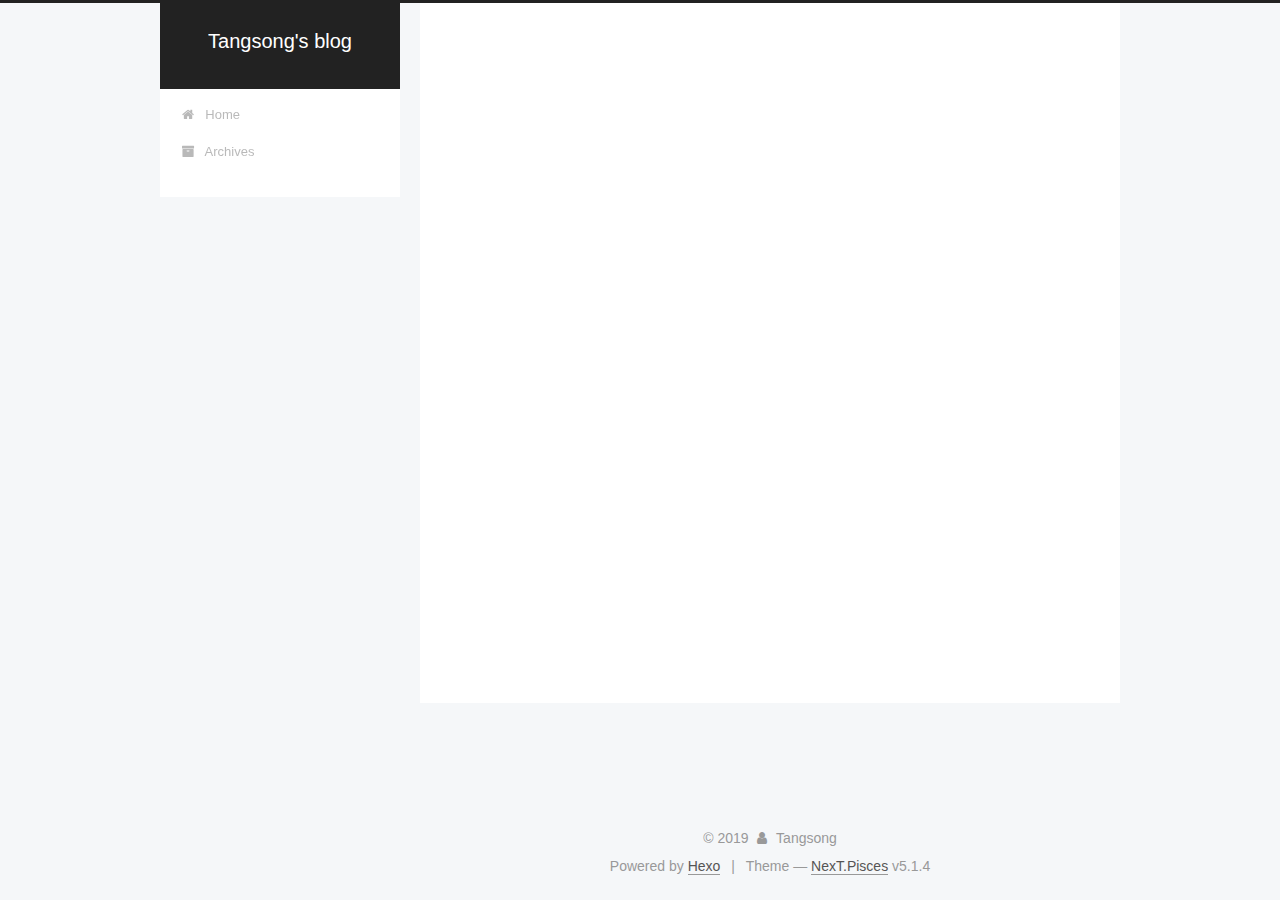
<file: archives/index.html>
<!DOCTYPE html>



  


<html class="theme-next pisces use-motion" lang="">
<head><meta name="generator" content="Hexo 3.8.0">
  <meta charset="UTF-8">
<meta http-equiv="X-UA-Compatible" content="IE=edge">
<meta name="viewport" content="width=device-width, initial-scale=1, maximum-scale=1">
<meta name="theme-color" content="#222">









<meta http-equiv="Cache-Control" content="no-transform">
<meta http-equiv="Cache-Control" content="no-siteapp">
















  
  
  <link href="/lib/fancybox/source/jquery.fancybox.css?v=2.1.5" rel="stylesheet" type="text/css">







<link href="/lib/font-awesome/css/font-awesome.min.css?v=4.6.2" rel="stylesheet" type="text/css">

<link href="/css/main.css?v=5.1.4" rel="stylesheet" type="text/css">


  <link rel="apple-touch-icon" sizes="180x180" href="/images/apple-touch-icon-next.png?v=5.1.4">


  <link rel="icon" type="image/png" sizes="32x32" href="/images/favicon-32x32-next.png?v=5.1.4">


  <link rel="icon" type="image/png" sizes="16x16" href="/images/favicon-16x16-next.png?v=5.1.4">


  <link rel="mask-icon" href="/images/logo.svg?v=5.1.4" color="#222">





  <meta name="keywords" content="Hexo, NexT">










<meta property="og:type" content="website">
<meta property="og:title" content="Tangsong&#39;s blog">
<meta property="og:url" content="http://yoursite.com/archives/index.html">
<meta property="og:site_name" content="Tangsong&#39;s blog">
<meta property="og:locale" content="default">
<meta name="twitter:card" content="summary">
<meta name="twitter:title" content="Tangsong&#39;s blog">



<script type="text/javascript" id="hexo.configurations">
  var NexT = window.NexT || {};
  var CONFIG = {
    root: '/',
    scheme: 'Pisces',
    version: '5.1.4',
    sidebar: {"position":"left","display":"post","offset":12,"b2t":false,"scrollpercent":false,"onmobile":false},
    fancybox: true,
    tabs: true,
    motion: {"enable":true,"async":false,"transition":{"post_block":"fadeIn","post_header":"slideDownIn","post_body":"slideDownIn","coll_header":"slideLeftIn","sidebar":"slideUpIn"}},
    duoshuo: {
      userId: '0',
      author: 'Author'
    },
    algolia: {
      applicationID: '',
      apiKey: '',
      indexName: '',
      hits: {"per_page":10},
      labels: {"input_placeholder":"Search for Posts","hits_empty":"We didn't find any results for the search: ${query}","hits_stats":"${hits} results found in ${time} ms"}
    }
  };
</script>



  <link rel="canonical" href="http://yoursite.com/archives/">





  <title>Archive | Tangsong's blog</title>
  








</head>

<body itemscope="" itemtype="http://schema.org/WebPage" lang="default">

  
  
    
  

  <div class="container sidebar-position-left page-archive">
    <div class="headband"></div>

    <header id="header" class="header" itemscope="" itemtype="http://schema.org/WPHeader">
      <div class="header-inner"><div class="site-brand-wrapper">
  <div class="site-meta ">
    

    <div class="custom-logo-site-title">
      <a href="/" class="brand" rel="start">
        <span class="logo-line-before"><i></i></span>
        <span class="site-title">Tangsong's blog</span>
        <span class="logo-line-after"><i></i></span>
      </a>
    </div>
      
        <p class="site-subtitle"></p>
      
  </div>

  <div class="site-nav-toggle">
    <button>
      <span class="btn-bar"></span>
      <span class="btn-bar"></span>
      <span class="btn-bar"></span>
    </button>
  </div>
</div>

<nav class="site-nav">
  

  
    <ul id="menu" class="menu">
      
        
        <li class="menu-item menu-item-home">
          <a href="/" rel="section">
            
              <i class="menu-item-icon fa fa-fw fa-home"></i> <br>
            
            Home
          </a>
        </li>
      
        
        <li class="menu-item menu-item-archives">
          <a href="/archives/" rel="section">
            
              <i class="menu-item-icon fa fa-fw fa-archive"></i> <br>
            
            Archives
          </a>
        </li>
      

      
    </ul>
  

  
</nav>



 </div>
    </header>

    <main id="main" class="main">
      <div class="main-inner">
        <div class="content-wrap">
          <div id="content" class="content">
            

  
  
  
  <div class="post-block archive">
    <div id="posts" class="posts-collapse">
      <span class="archive-move-on"></span>

      <span class="archive-page-counter">
        
        
        
          
        
        Um..! 2 posts in total. Keep on posting.
      </span>

      

        
        
        

        
          
          <div class="collection-title">
            <h1 class="archive-year" id="archive-year-2019">2019</h1>
          </div>
        
        

        

  <article class="post post-type-normal" itemscope="" itemtype="http://schema.org/Article">
    <header class="post-header">

      <h2 class="post-title">
        
            <a class="post-title-link" href="/2019/01/19/KV58学习笔记之GPIO/" itemprop="url">
              
                <span itemprop="name">KV58学习笔记之GPIO</span>
              
            </a>
        
      </h2>

      <div class="post-meta">
        <time class="post-time" itemprop="dateCreated" datetime="2019-01-19T19:18:58+08:00" content="2019-01-19">
          01-19
        </time>
      </div>

    </header>
  </article>



      

        
        
        

        
        

        

  <article class="post post-type-normal" itemscope="" itemtype="http://schema.org/Article">
    <header class="post-header">

      <h2 class="post-title">
        
            <a class="post-title-link" href="/2019/01/16/一阶倒立摆simscape建模/" itemprop="url">
              
                <span itemprop="name">一阶倒立摆建模基于Simscape</span>
              
            </a>
        
      </h2>

      <div class="post-meta">
        <time class="post-time" itemprop="dateCreated" datetime="2019-01-16T16:57:04+08:00" content="2019-01-16">
          01-16
        </time>
      </div>

    </header>
  </article>



      

    </div>
  </div>
  
  
  

  



          </div>
          


          

        </div>
        
          
  
  <div class="sidebar-toggle">
    <div class="sidebar-toggle-line-wrap">
      <span class="sidebar-toggle-line sidebar-toggle-line-first"></span>
      <span class="sidebar-toggle-line sidebar-toggle-line-middle"></span>
      <span class="sidebar-toggle-line sidebar-toggle-line-last"></span>
    </div>
  </div>

  <aside id="sidebar" class="sidebar">
    
    <div class="sidebar-inner">

      

      

      <section class="site-overview-wrap sidebar-panel sidebar-panel-active">
        <div class="site-overview">
          <div class="site-author motion-element" itemprop="author" itemscope="" itemtype="http://schema.org/Person">
            
              <img class="site-author-image" itemprop="image" src="/images/头像1.jpg" alt="Tangsong">
            
              <p class="site-author-name" itemprop="name">Tangsong</p>
              <p class="site-description motion-element" itemprop="description"></p>
          </div>

          <nav class="site-state motion-element">

            
              <div class="site-state-item site-state-posts">
              
                <a href="/archives/">
              
                  <span class="site-state-item-count">2</span>
                  <span class="site-state-item-name">posts</span>
                </a>
              </div>
            

            

            
              
              
              <div class="site-state-item site-state-tags">
                
                  <span class="site-state-item-count">2</span>
                  <span class="site-state-item-name">tags</span>
                
              </div>
            

          </nav>

          

          

          
          

          
          

          

        </div>
      </section>

      

      

    </div>
  </aside>


        
      </div>
    </main>

    <footer id="footer" class="footer">
      <div class="footer-inner">
        <div class="copyright">&copy; <span itemprop="copyrightYear">2019</span>
  <span class="with-love">
    <i class="fa fa-user"></i>
  </span>
  <span class="author" itemprop="copyrightHolder">Tangsong</span>

  
</div>


  <div class="powered-by">Powered by <a class="theme-link" target="_blank" href="https://hexo.io">Hexo</a></div>



  <span class="post-meta-divider">|</span>



  <div class="theme-info">Theme &mdash; <a class="theme-link" target="_blank" href="https://github.com/iissnan/hexo-theme-next">NexT.Pisces</a> v5.1.4</div>




        







        
      </div>
    </footer>

    
      <div class="back-to-top">
        <i class="fa fa-arrow-up"></i>
        
      </div>
    

    

  </div>

  

<script type="text/javascript">
  if (Object.prototype.toString.call(window.Promise) !== '[object Function]') {
    window.Promise = null;
  }
</script>









  












  
  
    <script type="text/javascript" src="/lib/jquery/index.js?v=2.1.3"></script>
  

  
  
    <script type="text/javascript" src="/lib/fastclick/lib/fastclick.min.js?v=1.0.6"></script>
  

  
  
    <script type="text/javascript" src="/lib/jquery_lazyload/jquery.lazyload.js?v=1.9.7"></script>
  

  
  
    <script type="text/javascript" src="/lib/velocity/velocity.min.js?v=1.2.1"></script>
  

  
  
    <script type="text/javascript" src="/lib/velocity/velocity.ui.min.js?v=1.2.1"></script>
  

  
  
    <script type="text/javascript" src="/lib/fancybox/source/jquery.fancybox.pack.js?v=2.1.5"></script>
  


  


  <script type="text/javascript" src="/js/src/utils.js?v=5.1.4"></script>

  <script type="text/javascript" src="/js/src/motion.js?v=5.1.4"></script>



  
  


  <script type="text/javascript" src="/js/src/affix.js?v=5.1.4"></script>

  <script type="text/javascript" src="/js/src/schemes/pisces.js?v=5.1.4"></script>



  

  


  <script type="text/javascript" src="/js/src/bootstrap.js?v=5.1.4"></script>



  


  




	





  





  












  





  

  

  

  
  

  

  

  

</body>
</html>
</file>
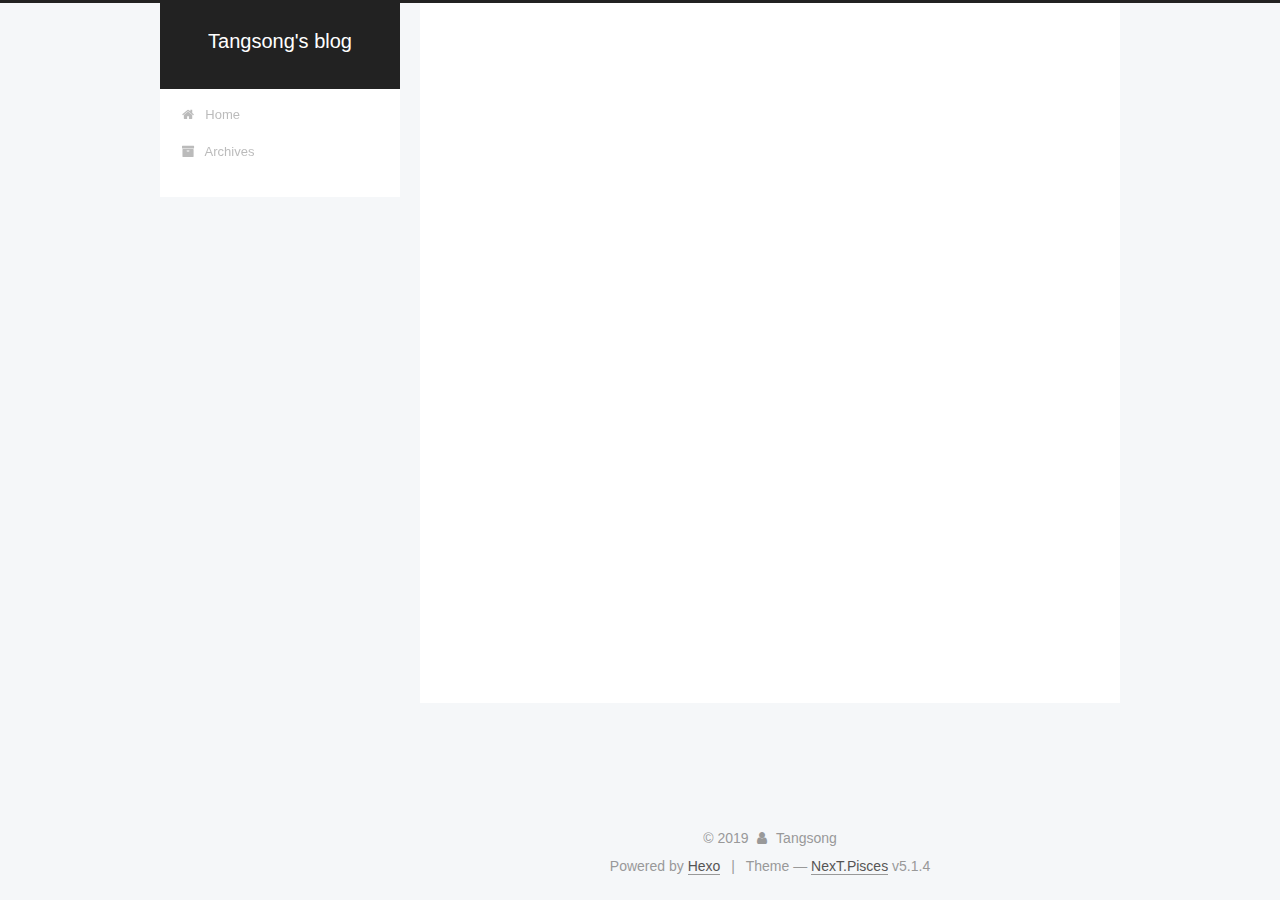
<file: archives/2019/index.html>
<!DOCTYPE html>



  


<html class="theme-next pisces use-motion" lang="">
<head><meta name="generator" content="Hexo 3.8.0">
  <meta charset="UTF-8">
<meta http-equiv="X-UA-Compatible" content="IE=edge">
<meta name="viewport" content="width=device-width, initial-scale=1, maximum-scale=1">
<meta name="theme-color" content="#222">









<meta http-equiv="Cache-Control" content="no-transform">
<meta http-equiv="Cache-Control" content="no-siteapp">
















  
  
  <link href="/lib/fancybox/source/jquery.fancybox.css?v=2.1.5" rel="stylesheet" type="text/css">







<link href="/lib/font-awesome/css/font-awesome.min.css?v=4.6.2" rel="stylesheet" type="text/css">

<link href="/css/main.css?v=5.1.4" rel="stylesheet" type="text/css">


  <link rel="apple-touch-icon" sizes="180x180" href="/images/apple-touch-icon-next.png?v=5.1.4">


  <link rel="icon" type="image/png" sizes="32x32" href="/images/favicon-32x32-next.png?v=5.1.4">


  <link rel="icon" type="image/png" sizes="16x16" href="/images/favicon-16x16-next.png?v=5.1.4">


  <link rel="mask-icon" href="/images/logo.svg?v=5.1.4" color="#222">





  <meta name="keywords" content="Hexo, NexT">










<meta property="og:type" content="website">
<meta property="og:title" content="Tangsong&#39;s blog">
<meta property="og:url" content="http://yoursite.com/archives/2019/index.html">
<meta property="og:site_name" content="Tangsong&#39;s blog">
<meta property="og:locale" content="default">
<meta name="twitter:card" content="summary">
<meta name="twitter:title" content="Tangsong&#39;s blog">



<script type="text/javascript" id="hexo.configurations">
  var NexT = window.NexT || {};
  var CONFIG = {
    root: '/',
    scheme: 'Pisces',
    version: '5.1.4',
    sidebar: {"position":"left","display":"post","offset":12,"b2t":false,"scrollpercent":false,"onmobile":false},
    fancybox: true,
    tabs: true,
    motion: {"enable":true,"async":false,"transition":{"post_block":"fadeIn","post_header":"slideDownIn","post_body":"slideDownIn","coll_header":"slideLeftIn","sidebar":"slideUpIn"}},
    duoshuo: {
      userId: '0',
      author: 'Author'
    },
    algolia: {
      applicationID: '',
      apiKey: '',
      indexName: '',
      hits: {"per_page":10},
      labels: {"input_placeholder":"Search for Posts","hits_empty":"We didn't find any results for the search: ${query}","hits_stats":"${hits} results found in ${time} ms"}
    }
  };
</script>



  <link rel="canonical" href="http://yoursite.com/archives/2019/">





  <title>Archive | Tangsong's blog</title>
  








</head>

<body itemscope="" itemtype="http://schema.org/WebPage" lang="default">

  
  
    
  

  <div class="container sidebar-position-left page-archive">
    <div class="headband"></div>

    <header id="header" class="header" itemscope="" itemtype="http://schema.org/WPHeader">
      <div class="header-inner"><div class="site-brand-wrapper">
  <div class="site-meta ">
    

    <div class="custom-logo-site-title">
      <a href="/" class="brand" rel="start">
        <span class="logo-line-before"><i></i></span>
        <span class="site-title">Tangsong's blog</span>
        <span class="logo-line-after"><i></i></span>
      </a>
    </div>
      
        <p class="site-subtitle"></p>
      
  </div>

  <div class="site-nav-toggle">
    <button>
      <span class="btn-bar"></span>
      <span class="btn-bar"></span>
      <span class="btn-bar"></span>
    </button>
  </div>
</div>

<nav class="site-nav">
  

  
    <ul id="menu" class="menu">
      
        
        <li class="menu-item menu-item-home">
          <a href="/" rel="section">
            
              <i class="menu-item-icon fa fa-fw fa-home"></i> <br>
            
            Home
          </a>
        </li>
      
        
        <li class="menu-item menu-item-archives">
          <a href="/archives/" rel="section">
            
              <i class="menu-item-icon fa fa-fw fa-archive"></i> <br>
            
            Archives
          </a>
        </li>
      

      
    </ul>
  

  
</nav>



 </div>
    </header>

    <main id="main" class="main">
      <div class="main-inner">
        <div class="content-wrap">
          <div id="content" class="content">
            

  
  
  
  <div class="post-block archive">
    <div id="posts" class="posts-collapse">
      <span class="archive-move-on"></span>

      <span class="archive-page-counter">
        
        
        
          
        
        Um..! 2 posts in total. Keep on posting.
      </span>

      

        
        
        

        
          
          <div class="collection-title">
            <h1 class="archive-year" id="archive-year-2019">2019</h1>
          </div>
        
        

        

  <article class="post post-type-normal" itemscope="" itemtype="http://schema.org/Article">
    <header class="post-header">

      <h2 class="post-title">
        
            <a class="post-title-link" href="/2019/01/19/KV58学习笔记之GPIO/" itemprop="url">
              
                <span itemprop="name">KV58学习笔记之GPIO</span>
              
            </a>
        
      </h2>

      <div class="post-meta">
        <time class="post-time" itemprop="dateCreated" datetime="2019-01-19T19:18:58+08:00" content="2019-01-19">
          01-19
        </time>
      </div>

    </header>
  </article>



      

        
        
        

        
        

        

  <article class="post post-type-normal" itemscope="" itemtype="http://schema.org/Article">
    <header class="post-header">

      <h2 class="post-title">
        
            <a class="post-title-link" href="/2019/01/16/一阶倒立摆simscape建模/" itemprop="url">
              
                <span itemprop="name">一阶倒立摆建模基于Simscape</span>
              
            </a>
        
      </h2>

      <div class="post-meta">
        <time class="post-time" itemprop="dateCreated" datetime="2019-01-16T16:57:04+08:00" content="2019-01-16">
          01-16
        </time>
      </div>

    </header>
  </article>



      

    </div>
  </div>
  
  
  

  



          </div>
          


          

        </div>
        
          
  
  <div class="sidebar-toggle">
    <div class="sidebar-toggle-line-wrap">
      <span class="sidebar-toggle-line sidebar-toggle-line-first"></span>
      <span class="sidebar-toggle-line sidebar-toggle-line-middle"></span>
      <span class="sidebar-toggle-line sidebar-toggle-line-last"></span>
    </div>
  </div>

  <aside id="sidebar" class="sidebar">
    
    <div class="sidebar-inner">

      

      

      <section class="site-overview-wrap sidebar-panel sidebar-panel-active">
        <div class="site-overview">
          <div class="site-author motion-element" itemprop="author" itemscope="" itemtype="http://schema.org/Person">
            
              <img class="site-author-image" itemprop="image" src="/images/头像1.jpg" alt="Tangsong">
            
              <p class="site-author-name" itemprop="name">Tangsong</p>
              <p class="site-description motion-element" itemprop="description"></p>
          </div>

          <nav class="site-state motion-element">

            
              <div class="site-state-item site-state-posts">
              
                <a href="/archives/">
              
                  <span class="site-state-item-count">2</span>
                  <span class="site-state-item-name">posts</span>
                </a>
              </div>
            

            

            
              
              
              <div class="site-state-item site-state-tags">
                
                  <span class="site-state-item-count">2</span>
                  <span class="site-state-item-name">tags</span>
                
              </div>
            

          </nav>

          

          

          
          

          
          

          

        </div>
      </section>

      

      

    </div>
  </aside>


        
      </div>
    </main>

    <footer id="footer" class="footer">
      <div class="footer-inner">
        <div class="copyright">&copy; <span itemprop="copyrightYear">2019</span>
  <span class="with-love">
    <i class="fa fa-user"></i>
  </span>
  <span class="author" itemprop="copyrightHolder">Tangsong</span>

  
</div>


  <div class="powered-by">Powered by <a class="theme-link" target="_blank" href="https://hexo.io">Hexo</a></div>



  <span class="post-meta-divider">|</span>



  <div class="theme-info">Theme &mdash; <a class="theme-link" target="_blank" href="https://github.com/iissnan/hexo-theme-next">NexT.Pisces</a> v5.1.4</div>




        







        
      </div>
    </footer>

    
      <div class="back-to-top">
        <i class="fa fa-arrow-up"></i>
        
      </div>
    

    

  </div>

  

<script type="text/javascript">
  if (Object.prototype.toString.call(window.Promise) !== '[object Function]') {
    window.Promise = null;
  }
</script>









  












  
  
    <script type="text/javascript" src="/lib/jquery/index.js?v=2.1.3"></script>
  

  
  
    <script type="text/javascript" src="/lib/fastclick/lib/fastclick.min.js?v=1.0.6"></script>
  

  
  
    <script type="text/javascript" src="/lib/jquery_lazyload/jquery.lazyload.js?v=1.9.7"></script>
  

  
  
    <script type="text/javascript" src="/lib/velocity/velocity.min.js?v=1.2.1"></script>
  

  
  
    <script type="text/javascript" src="/lib/velocity/velocity.ui.min.js?v=1.2.1"></script>
  

  
  
    <script type="text/javascript" src="/lib/fancybox/source/jquery.fancybox.pack.js?v=2.1.5"></script>
  


  


  <script type="text/javascript" src="/js/src/utils.js?v=5.1.4"></script>

  <script type="text/javascript" src="/js/src/motion.js?v=5.1.4"></script>



  
  


  <script type="text/javascript" src="/js/src/affix.js?v=5.1.4"></script>

  <script type="text/javascript" src="/js/src/schemes/pisces.js?v=5.1.4"></script>



  

  


  <script type="text/javascript" src="/js/src/bootstrap.js?v=5.1.4"></script>



  


  




	





  





  












  





  

  

  

  
  

  

  

  

</body>
</html>
</file>
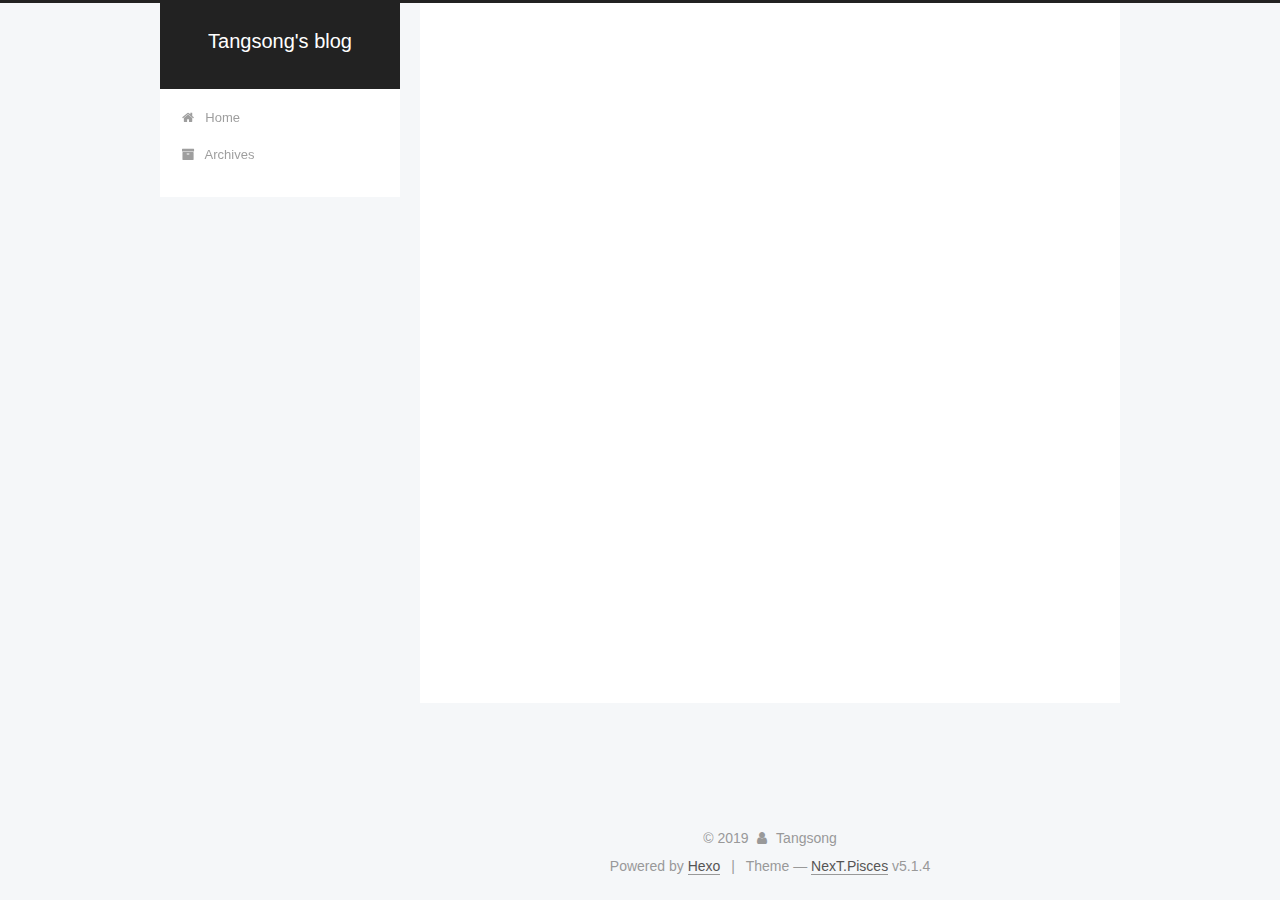
<file: tags/仿真/index.html>
<!DOCTYPE html>



  


<html class="theme-next pisces use-motion" lang="">
<head><meta name="generator" content="Hexo 3.8.0">
  <meta charset="UTF-8">
<meta http-equiv="X-UA-Compatible" content="IE=edge">
<meta name="viewport" content="width=device-width, initial-scale=1, maximum-scale=1">
<meta name="theme-color" content="#222">









<meta http-equiv="Cache-Control" content="no-transform">
<meta http-equiv="Cache-Control" content="no-siteapp">
















  
  
  <link href="/lib/fancybox/source/jquery.fancybox.css?v=2.1.5" rel="stylesheet" type="text/css">







<link href="/lib/font-awesome/css/font-awesome.min.css?v=4.6.2" rel="stylesheet" type="text/css">

<link href="/css/main.css?v=5.1.4" rel="stylesheet" type="text/css">


  <link rel="apple-touch-icon" sizes="180x180" href="/images/apple-touch-icon-next.png?v=5.1.4">


  <link rel="icon" type="image/png" sizes="32x32" href="/images/favicon-32x32-next.png?v=5.1.4">


  <link rel="icon" type="image/png" sizes="16x16" href="/images/favicon-16x16-next.png?v=5.1.4">


  <link rel="mask-icon" href="/images/logo.svg?v=5.1.4" color="#222">





  <meta name="keywords" content="Hexo, NexT">










<meta property="og:type" content="website">
<meta property="og:title" content="Tangsong&#39;s blog">
<meta property="og:url" content="http://yoursite.com/tags/仿真/index.html">
<meta property="og:site_name" content="Tangsong&#39;s blog">
<meta property="og:locale" content="default">
<meta name="twitter:card" content="summary">
<meta name="twitter:title" content="Tangsong&#39;s blog">



<script type="text/javascript" id="hexo.configurations">
  var NexT = window.NexT || {};
  var CONFIG = {
    root: '/',
    scheme: 'Pisces',
    version: '5.1.4',
    sidebar: {"position":"left","display":"post","offset":12,"b2t":false,"scrollpercent":false,"onmobile":false},
    fancybox: true,
    tabs: true,
    motion: {"enable":true,"async":false,"transition":{"post_block":"fadeIn","post_header":"slideDownIn","post_body":"slideDownIn","coll_header":"slideLeftIn","sidebar":"slideUpIn"}},
    duoshuo: {
      userId: '0',
      author: 'Author'
    },
    algolia: {
      applicationID: '',
      apiKey: '',
      indexName: '',
      hits: {"per_page":10},
      labels: {"input_placeholder":"Search for Posts","hits_empty":"We didn't find any results for the search: ${query}","hits_stats":"${hits} results found in ${time} ms"}
    }
  };
</script>



  <link rel="canonical" href="http://yoursite.com/tags/仿真/">





  <title>Tag: 仿真 | Tangsong's blog</title>
  








</head>

<body itemscope="" itemtype="http://schema.org/WebPage" lang="default">

  
  
    
  

  <div class="container sidebar-position-left ">
    <div class="headband"></div>

    <header id="header" class="header" itemscope="" itemtype="http://schema.org/WPHeader">
      <div class="header-inner"><div class="site-brand-wrapper">
  <div class="site-meta ">
    

    <div class="custom-logo-site-title">
      <a href="/" class="brand" rel="start">
        <span class="logo-line-before"><i></i></span>
        <span class="site-title">Tangsong's blog</span>
        <span class="logo-line-after"><i></i></span>
      </a>
    </div>
      
        <p class="site-subtitle"></p>
      
  </div>

  <div class="site-nav-toggle">
    <button>
      <span class="btn-bar"></span>
      <span class="btn-bar"></span>
      <span class="btn-bar"></span>
    </button>
  </div>
</div>

<nav class="site-nav">
  

  
    <ul id="menu" class="menu">
      
        
        <li class="menu-item menu-item-home">
          <a href="/" rel="section">
            
              <i class="menu-item-icon fa fa-fw fa-home"></i> <br>
            
            Home
          </a>
        </li>
      
        
        <li class="menu-item menu-item-archives">
          <a href="/archives/" rel="section">
            
              <i class="menu-item-icon fa fa-fw fa-archive"></i> <br>
            
            Archives
          </a>
        </li>
      

      
    </ul>
  

  
</nav>



 </div>
    </header>

    <main id="main" class="main">
      <div class="main-inner">
        <div class="content-wrap">
          <div id="content" class="content">
            

  
  
  
  <div class="post-block tag">

    <div id="posts" class="posts-collapse">
      <div class="collection-title">
        <h1>仿真<small>Tag</small>
        </h1>
      </div>

      
        

  <article class="post post-type-normal" itemscope="" itemtype="http://schema.org/Article">
    <header class="post-header">

      <h2 class="post-title">
        
            <a class="post-title-link" href="/2019/01/16/一阶倒立摆simscape建模/" itemprop="url">
              
                <span itemprop="name">一阶倒立摆建模基于Simscape</span>
              
            </a>
        
      </h2>

      <div class="post-meta">
        <time class="post-time" itemprop="dateCreated" datetime="2019-01-16T16:57:04+08:00" content="2019-01-16">
          01-16
        </time>
      </div>

    </header>
  </article>


      
    </div>

  </div>
  
  
  

  


          </div>
          


          

        </div>
        
          
  
  <div class="sidebar-toggle">
    <div class="sidebar-toggle-line-wrap">
      <span class="sidebar-toggle-line sidebar-toggle-line-first"></span>
      <span class="sidebar-toggle-line sidebar-toggle-line-middle"></span>
      <span class="sidebar-toggle-line sidebar-toggle-line-last"></span>
    </div>
  </div>

  <aside id="sidebar" class="sidebar">
    
    <div class="sidebar-inner">

      

      

      <section class="site-overview-wrap sidebar-panel sidebar-panel-active">
        <div class="site-overview">
          <div class="site-author motion-element" itemprop="author" itemscope="" itemtype="http://schema.org/Person">
            
              <img class="site-author-image" itemprop="image" src="/images/头像1.jpg" alt="Tangsong">
            
              <p class="site-author-name" itemprop="name">Tangsong</p>
              <p class="site-description motion-element" itemprop="description"></p>
          </div>

          <nav class="site-state motion-element">

            
              <div class="site-state-item site-state-posts">
              
                <a href="/archives/">
              
                  <span class="site-state-item-count">2</span>
                  <span class="site-state-item-name">posts</span>
                </a>
              </div>
            

            

            
              
              
              <div class="site-state-item site-state-tags">
                
                  <span class="site-state-item-count">2</span>
                  <span class="site-state-item-name">tags</span>
                
              </div>
            

          </nav>

          

          

          
          

          
          

          

        </div>
      </section>

      

      

    </div>
  </aside>


        
      </div>
    </main>

    <footer id="footer" class="footer">
      <div class="footer-inner">
        <div class="copyright">&copy; <span itemprop="copyrightYear">2019</span>
  <span class="with-love">
    <i class="fa fa-user"></i>
  </span>
  <span class="author" itemprop="copyrightHolder">Tangsong</span>

  
</div>


  <div class="powered-by">Powered by <a class="theme-link" target="_blank" href="https://hexo.io">Hexo</a></div>



  <span class="post-meta-divider">|</span>



  <div class="theme-info">Theme &mdash; <a class="theme-link" target="_blank" href="https://github.com/iissnan/hexo-theme-next">NexT.Pisces</a> v5.1.4</div>




        







        
      </div>
    </footer>

    
      <div class="back-to-top">
        <i class="fa fa-arrow-up"></i>
        
      </div>
    

    

  </div>

  

<script type="text/javascript">
  if (Object.prototype.toString.call(window.Promise) !== '[object Function]') {
    window.Promise = null;
  }
</script>









  












  
  
    <script type="text/javascript" src="/lib/jquery/index.js?v=2.1.3"></script>
  

  
  
    <script type="text/javascript" src="/lib/fastclick/lib/fastclick.min.js?v=1.0.6"></script>
  

  
  
    <script type="text/javascript" src="/lib/jquery_lazyload/jquery.lazyload.js?v=1.9.7"></script>
  

  
  
    <script type="text/javascript" src="/lib/velocity/velocity.min.js?v=1.2.1"></script>
  

  
  
    <script type="text/javascript" src="/lib/velocity/velocity.ui.min.js?v=1.2.1"></script>
  

  
  
    <script type="text/javascript" src="/lib/fancybox/source/jquery.fancybox.pack.js?v=2.1.5"></script>
  


  


  <script type="text/javascript" src="/js/src/utils.js?v=5.1.4"></script>

  <script type="text/javascript" src="/js/src/motion.js?v=5.1.4"></script>



  
  


  <script type="text/javascript" src="/js/src/affix.js?v=5.1.4"></script>

  <script type="text/javascript" src="/js/src/schemes/pisces.js?v=5.1.4"></script>



  

  


  <script type="text/javascript" src="/js/src/bootstrap.js?v=5.1.4"></script>



  


  




	





  





  












  





  

  

  

  
  

  

  

  

</body>
</html>
</file>
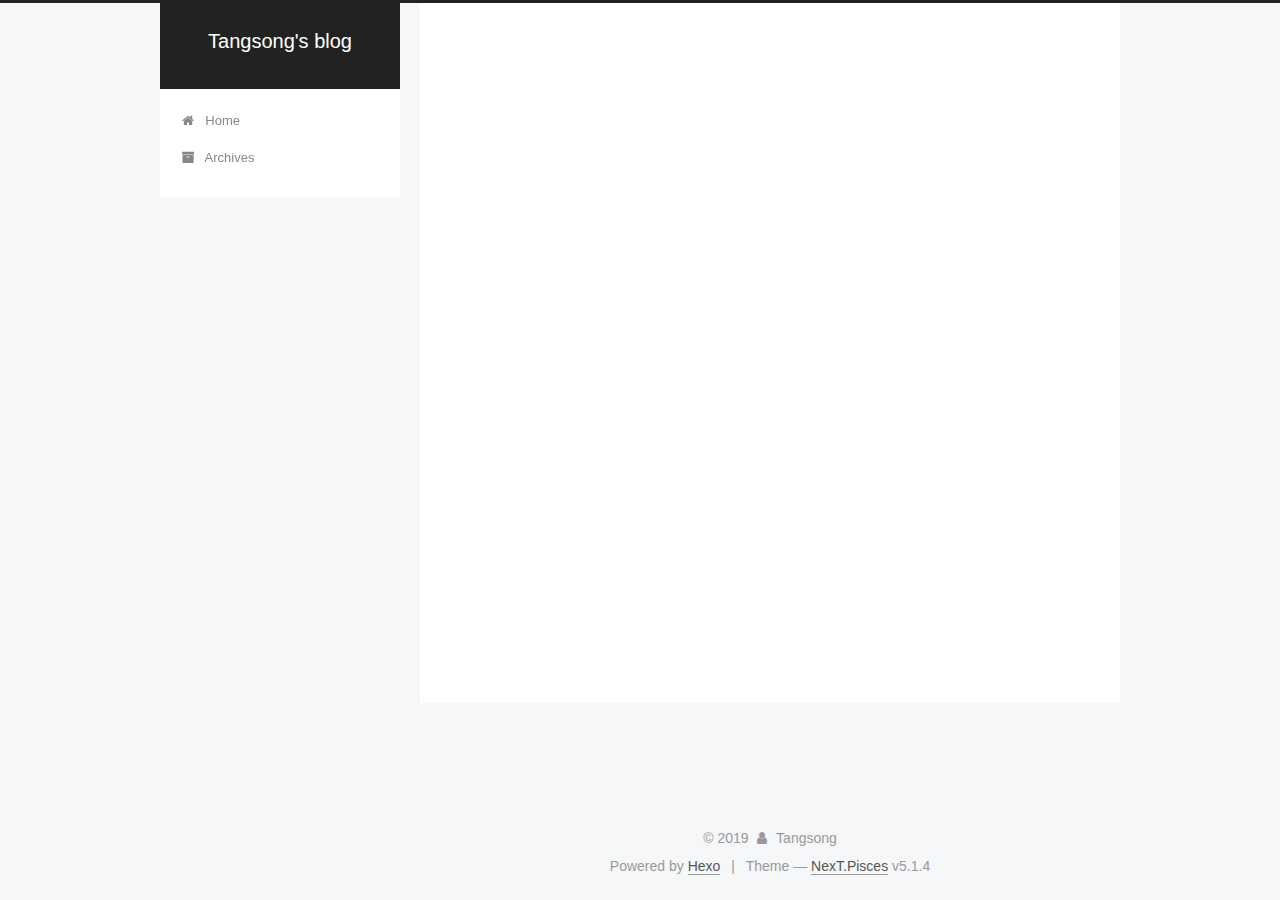
<file: tags/单片机/index.html>
<!DOCTYPE html>



  


<html class="theme-next pisces use-motion" lang="">
<head><meta name="generator" content="Hexo 3.8.0">
  <meta charset="UTF-8">
<meta http-equiv="X-UA-Compatible" content="IE=edge">
<meta name="viewport" content="width=device-width, initial-scale=1, maximum-scale=1">
<meta name="theme-color" content="#222">









<meta http-equiv="Cache-Control" content="no-transform">
<meta http-equiv="Cache-Control" content="no-siteapp">
















  
  
  <link href="/lib/fancybox/source/jquery.fancybox.css?v=2.1.5" rel="stylesheet" type="text/css">







<link href="/lib/font-awesome/css/font-awesome.min.css?v=4.6.2" rel="stylesheet" type="text/css">

<link href="/css/main.css?v=5.1.4" rel="stylesheet" type="text/css">


  <link rel="apple-touch-icon" sizes="180x180" href="/images/apple-touch-icon-next.png?v=5.1.4">


  <link rel="icon" type="image/png" sizes="32x32" href="/images/favicon-32x32-next.png?v=5.1.4">


  <link rel="icon" type="image/png" sizes="16x16" href="/images/favicon-16x16-next.png?v=5.1.4">


  <link rel="mask-icon" href="/images/logo.svg?v=5.1.4" color="#222">





  <meta name="keywords" content="Hexo, NexT">










<meta property="og:type" content="website">
<meta property="og:title" content="Tangsong&#39;s blog">
<meta property="og:url" content="http://yoursite.com/tags/单片机/index.html">
<meta property="og:site_name" content="Tangsong&#39;s blog">
<meta property="og:locale" content="default">
<meta name="twitter:card" content="summary">
<meta name="twitter:title" content="Tangsong&#39;s blog">



<script type="text/javascript" id="hexo.configurations">
  var NexT = window.NexT || {};
  var CONFIG = {
    root: '/',
    scheme: 'Pisces',
    version: '5.1.4',
    sidebar: {"position":"left","display":"post","offset":12,"b2t":false,"scrollpercent":false,"onmobile":false},
    fancybox: true,
    tabs: true,
    motion: {"enable":true,"async":false,"transition":{"post_block":"fadeIn","post_header":"slideDownIn","post_body":"slideDownIn","coll_header":"slideLeftIn","sidebar":"slideUpIn"}},
    duoshuo: {
      userId: '0',
      author: 'Author'
    },
    algolia: {
      applicationID: '',
      apiKey: '',
      indexName: '',
      hits: {"per_page":10},
      labels: {"input_placeholder":"Search for Posts","hits_empty":"We didn't find any results for the search: ${query}","hits_stats":"${hits} results found in ${time} ms"}
    }
  };
</script>



  <link rel="canonical" href="http://yoursite.com/tags/单片机/">





  <title>Tag: 单片机 | Tangsong's blog</title>
  








</head>

<body itemscope="" itemtype="http://schema.org/WebPage" lang="default">

  
  
    
  

  <div class="container sidebar-position-left ">
    <div class="headband"></div>

    <header id="header" class="header" itemscope="" itemtype="http://schema.org/WPHeader">
      <div class="header-inner"><div class="site-brand-wrapper">
  <div class="site-meta ">
    

    <div class="custom-logo-site-title">
      <a href="/" class="brand" rel="start">
        <span class="logo-line-before"><i></i></span>
        <span class="site-title">Tangsong's blog</span>
        <span class="logo-line-after"><i></i></span>
      </a>
    </div>
      
        <p class="site-subtitle"></p>
      
  </div>

  <div class="site-nav-toggle">
    <button>
      <span class="btn-bar"></span>
      <span class="btn-bar"></span>
      <span class="btn-bar"></span>
    </button>
  </div>
</div>

<nav class="site-nav">
  

  
    <ul id="menu" class="menu">
      
        
        <li class="menu-item menu-item-home">
          <a href="/" rel="section">
            
              <i class="menu-item-icon fa fa-fw fa-home"></i> <br>
            
            Home
          </a>
        </li>
      
        
        <li class="menu-item menu-item-archives">
          <a href="/archives/" rel="section">
            
              <i class="menu-item-icon fa fa-fw fa-archive"></i> <br>
            
            Archives
          </a>
        </li>
      

      
    </ul>
  

  
</nav>



 </div>
    </header>

    <main id="main" class="main">
      <div class="main-inner">
        <div class="content-wrap">
          <div id="content" class="content">
            

  
  
  
  <div class="post-block tag">

    <div id="posts" class="posts-collapse">
      <div class="collection-title">
        <h1>单片机<small>Tag</small>
        </h1>
      </div>

      
        

  <article class="post post-type-normal" itemscope="" itemtype="http://schema.org/Article">
    <header class="post-header">

      <h2 class="post-title">
        
            <a class="post-title-link" href="/2019/01/19/KV58学习笔记之GPIO/" itemprop="url">
              
                <span itemprop="name">KV58学习笔记之GPIO</span>
              
            </a>
        
      </h2>

      <div class="post-meta">
        <time class="post-time" itemprop="dateCreated" datetime="2019-01-19T19:18:58+08:00" content="2019-01-19">
          01-19
        </time>
      </div>

    </header>
  </article>


      
    </div>

  </div>
  
  
  

  


          </div>
          


          

        </div>
        
          
  
  <div class="sidebar-toggle">
    <div class="sidebar-toggle-line-wrap">
      <span class="sidebar-toggle-line sidebar-toggle-line-first"></span>
      <span class="sidebar-toggle-line sidebar-toggle-line-middle"></span>
      <span class="sidebar-toggle-line sidebar-toggle-line-last"></span>
    </div>
  </div>

  <aside id="sidebar" class="sidebar">
    
    <div class="sidebar-inner">

      

      

      <section class="site-overview-wrap sidebar-panel sidebar-panel-active">
        <div class="site-overview">
          <div class="site-author motion-element" itemprop="author" itemscope="" itemtype="http://schema.org/Person">
            
              <img class="site-author-image" itemprop="image" src="/images/头像1.jpg" alt="Tangsong">
            
              <p class="site-author-name" itemprop="name">Tangsong</p>
              <p class="site-description motion-element" itemprop="description"></p>
          </div>

          <nav class="site-state motion-element">

            
              <div class="site-state-item site-state-posts">
              
                <a href="/archives/">
              
                  <span class="site-state-item-count">2</span>
                  <span class="site-state-item-name">posts</span>
                </a>
              </div>
            

            

            
              
              
              <div class="site-state-item site-state-tags">
                
                  <span class="site-state-item-count">2</span>
                  <span class="site-state-item-name">tags</span>
                
              </div>
            

          </nav>

          

          

          
          

          
          

          

        </div>
      </section>

      

      

    </div>
  </aside>


        
      </div>
    </main>

    <footer id="footer" class="footer">
      <div class="footer-inner">
        <div class="copyright">&copy; <span itemprop="copyrightYear">2019</span>
  <span class="with-love">
    <i class="fa fa-user"></i>
  </span>
  <span class="author" itemprop="copyrightHolder">Tangsong</span>

  
</div>


  <div class="powered-by">Powered by <a class="theme-link" target="_blank" href="https://hexo.io">Hexo</a></div>



  <span class="post-meta-divider">|</span>



  <div class="theme-info">Theme &mdash; <a class="theme-link" target="_blank" href="https://github.com/iissnan/hexo-theme-next">NexT.Pisces</a> v5.1.4</div>




        







        
      </div>
    </footer>

    
      <div class="back-to-top">
        <i class="fa fa-arrow-up"></i>
        
      </div>
    

    

  </div>

  

<script type="text/javascript">
  if (Object.prototype.toString.call(window.Promise) !== '[object Function]') {
    window.Promise = null;
  }
</script>









  












  
  
    <script type="text/javascript" src="/lib/jquery/index.js?v=2.1.3"></script>
  

  
  
    <script type="text/javascript" src="/lib/fastclick/lib/fastclick.min.js?v=1.0.6"></script>
  

  
  
    <script type="text/javascript" src="/lib/jquery_lazyload/jquery.lazyload.js?v=1.9.7"></script>
  

  
  
    <script type="text/javascript" src="/lib/velocity/velocity.min.js?v=1.2.1"></script>
  

  
  
    <script type="text/javascript" src="/lib/velocity/velocity.ui.min.js?v=1.2.1"></script>
  

  
  
    <script type="text/javascript" src="/lib/fancybox/source/jquery.fancybox.pack.js?v=2.1.5"></script>
  


  


  <script type="text/javascript" src="/js/src/utils.js?v=5.1.4"></script>

  <script type="text/javascript" src="/js/src/motion.js?v=5.1.4"></script>



  
  


  <script type="text/javascript" src="/js/src/affix.js?v=5.1.4"></script>

  <script type="text/javascript" src="/js/src/schemes/pisces.js?v=5.1.4"></script>



  

  


  <script type="text/javascript" src="/js/src/bootstrap.js?v=5.1.4"></script>



  


  




	





  





  












  





  

  

  

  
  

  

  

  

</body>
</html>
</file>
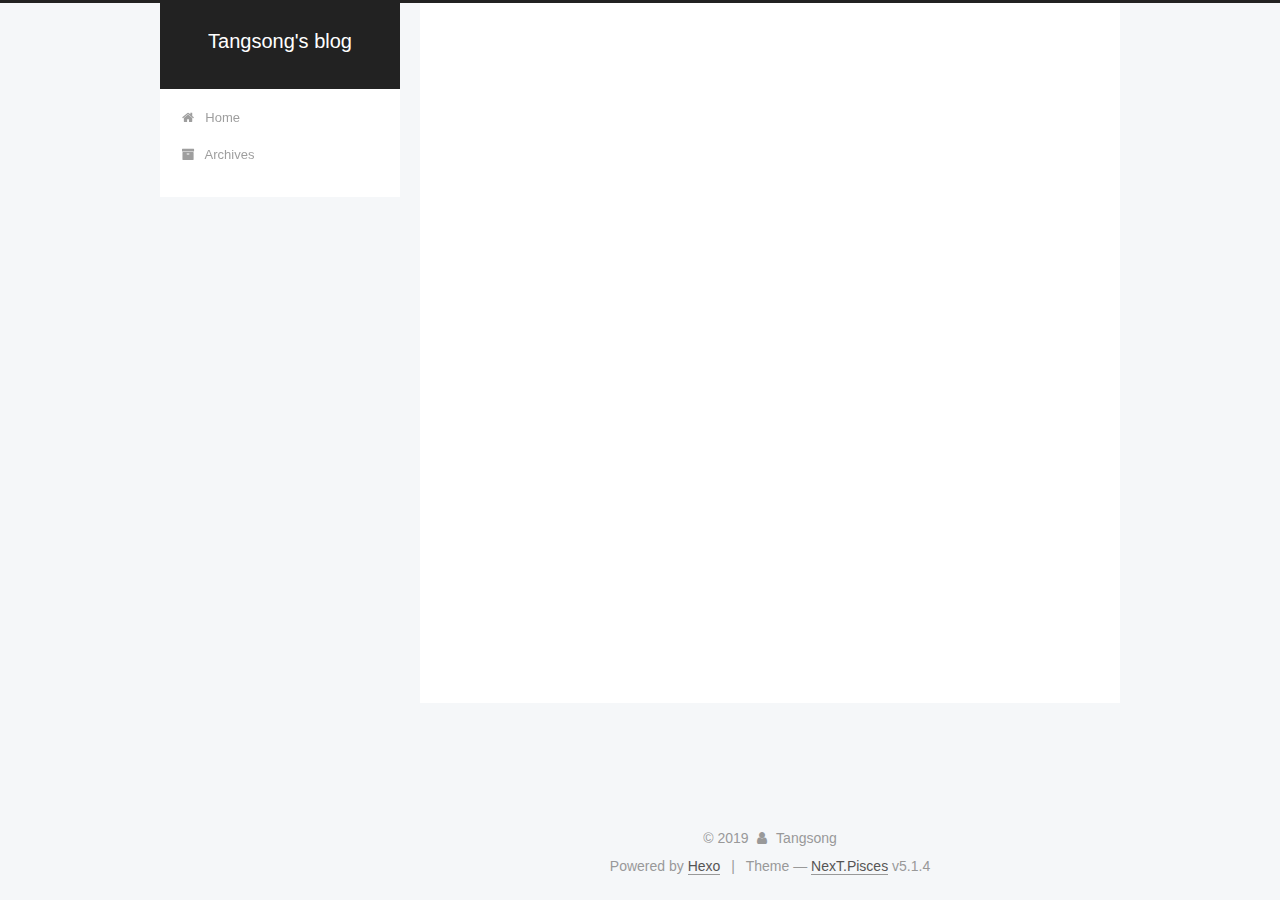
<file: archives/2019/01/index.html>
<!DOCTYPE html>



  


<html class="theme-next pisces use-motion" lang="">
<head><meta name="generator" content="Hexo 3.8.0">
  <meta charset="UTF-8">
<meta http-equiv="X-UA-Compatible" content="IE=edge">
<meta name="viewport" content="width=device-width, initial-scale=1, maximum-scale=1">
<meta name="theme-color" content="#222">









<meta http-equiv="Cache-Control" content="no-transform">
<meta http-equiv="Cache-Control" content="no-siteapp">
















  
  
  <link href="/lib/fancybox/source/jquery.fancybox.css?v=2.1.5" rel="stylesheet" type="text/css">







<link href="/lib/font-awesome/css/font-awesome.min.css?v=4.6.2" rel="stylesheet" type="text/css">

<link href="/css/main.css?v=5.1.4" rel="stylesheet" type="text/css">


  <link rel="apple-touch-icon" sizes="180x180" href="/images/apple-touch-icon-next.png?v=5.1.4">


  <link rel="icon" type="image/png" sizes="32x32" href="/images/favicon-32x32-next.png?v=5.1.4">


  <link rel="icon" type="image/png" sizes="16x16" href="/images/favicon-16x16-next.png?v=5.1.4">


  <link rel="mask-icon" href="/images/logo.svg?v=5.1.4" color="#222">





  <meta name="keywords" content="Hexo, NexT">










<meta property="og:type" content="website">
<meta property="og:title" content="Tangsong&#39;s blog">
<meta property="og:url" content="http://yoursite.com/archives/2019/01/index.html">
<meta property="og:site_name" content="Tangsong&#39;s blog">
<meta property="og:locale" content="default">
<meta name="twitter:card" content="summary">
<meta name="twitter:title" content="Tangsong&#39;s blog">



<script type="text/javascript" id="hexo.configurations">
  var NexT = window.NexT || {};
  var CONFIG = {
    root: '/',
    scheme: 'Pisces',
    version: '5.1.4',
    sidebar: {"position":"left","display":"post","offset":12,"b2t":false,"scrollpercent":false,"onmobile":false},
    fancybox: true,
    tabs: true,
    motion: {"enable":true,"async":false,"transition":{"post_block":"fadeIn","post_header":"slideDownIn","post_body":"slideDownIn","coll_header":"slideLeftIn","sidebar":"slideUpIn"}},
    duoshuo: {
      userId: '0',
      author: 'Author'
    },
    algolia: {
      applicationID: '',
      apiKey: '',
      indexName: '',
      hits: {"per_page":10},
      labels: {"input_placeholder":"Search for Posts","hits_empty":"We didn't find any results for the search: ${query}","hits_stats":"${hits} results found in ${time} ms"}
    }
  };
</script>



  <link rel="canonical" href="http://yoursite.com/archives/2019/01/">





  <title>Archive | Tangsong's blog</title>
  








</head>

<body itemscope="" itemtype="http://schema.org/WebPage" lang="default">

  
  
    
  

  <div class="container sidebar-position-left page-archive">
    <div class="headband"></div>

    <header id="header" class="header" itemscope="" itemtype="http://schema.org/WPHeader">
      <div class="header-inner"><div class="site-brand-wrapper">
  <div class="site-meta ">
    

    <div class="custom-logo-site-title">
      <a href="/" class="brand" rel="start">
        <span class="logo-line-before"><i></i></span>
        <span class="site-title">Tangsong's blog</span>
        <span class="logo-line-after"><i></i></span>
      </a>
    </div>
      
        <p class="site-subtitle"></p>
      
  </div>

  <div class="site-nav-toggle">
    <button>
      <span class="btn-bar"></span>
      <span class="btn-bar"></span>
      <span class="btn-bar"></span>
    </button>
  </div>
</div>

<nav class="site-nav">
  

  
    <ul id="menu" class="menu">
      
        
        <li class="menu-item menu-item-home">
          <a href="/" rel="section">
            
              <i class="menu-item-icon fa fa-fw fa-home"></i> <br>
            
            Home
          </a>
        </li>
      
        
        <li class="menu-item menu-item-archives">
          <a href="/archives/" rel="section">
            
              <i class="menu-item-icon fa fa-fw fa-archive"></i> <br>
            
            Archives
          </a>
        </li>
      

      
    </ul>
  

  
</nav>



 </div>
    </header>

    <main id="main" class="main">
      <div class="main-inner">
        <div class="content-wrap">
          <div id="content" class="content">
            

  
  
  
  <div class="post-block archive">
    <div id="posts" class="posts-collapse">
      <span class="archive-move-on"></span>

      <span class="archive-page-counter">
        
        
        
          
        
        Um..! 2 posts in total. Keep on posting.
      </span>

      

        
        
        

        
          
          <div class="collection-title">
            <h1 class="archive-year" id="archive-year-2019">2019</h1>
          </div>
        
        

        

  <article class="post post-type-normal" itemscope="" itemtype="http://schema.org/Article">
    <header class="post-header">

      <h2 class="post-title">
        
            <a class="post-title-link" href="/2019/01/19/KV58学习笔记之GPIO/" itemprop="url">
              
                <span itemprop="name">KV58学习笔记之GPIO</span>
              
            </a>
        
      </h2>

      <div class="post-meta">
        <time class="post-time" itemprop="dateCreated" datetime="2019-01-19T19:18:58+08:00" content="2019-01-19">
          01-19
        </time>
      </div>

    </header>
  </article>



      

        
        
        

        
        

        

  <article class="post post-type-normal" itemscope="" itemtype="http://schema.org/Article">
    <header class="post-header">

      <h2 class="post-title">
        
            <a class="post-title-link" href="/2019/01/16/一阶倒立摆simscape建模/" itemprop="url">
              
                <span itemprop="name">一阶倒立摆建模基于Simscape</span>
              
            </a>
        
      </h2>

      <div class="post-meta">
        <time class="post-time" itemprop="dateCreated" datetime="2019-01-16T16:57:04+08:00" content="2019-01-16">
          01-16
        </time>
      </div>

    </header>
  </article>



      

    </div>
  </div>
  
  
  

  



          </div>
          


          

        </div>
        
          
  
  <div class="sidebar-toggle">
    <div class="sidebar-toggle-line-wrap">
      <span class="sidebar-toggle-line sidebar-toggle-line-first"></span>
      <span class="sidebar-toggle-line sidebar-toggle-line-middle"></span>
      <span class="sidebar-toggle-line sidebar-toggle-line-last"></span>
    </div>
  </div>

  <aside id="sidebar" class="sidebar">
    
    <div class="sidebar-inner">

      

      

      <section class="site-overview-wrap sidebar-panel sidebar-panel-active">
        <div class="site-overview">
          <div class="site-author motion-element" itemprop="author" itemscope="" itemtype="http://schema.org/Person">
            
              <img class="site-author-image" itemprop="image" src="/images/头像1.jpg" alt="Tangsong">
            
              <p class="site-author-name" itemprop="name">Tangsong</p>
              <p class="site-description motion-element" itemprop="description"></p>
          </div>

          <nav class="site-state motion-element">

            
              <div class="site-state-item site-state-posts">
              
                <a href="/archives/">
              
                  <span class="site-state-item-count">2</span>
                  <span class="site-state-item-name">posts</span>
                </a>
              </div>
            

            

            
              
              
              <div class="site-state-item site-state-tags">
                
                  <span class="site-state-item-count">2</span>
                  <span class="site-state-item-name">tags</span>
                
              </div>
            

          </nav>

          

          

          
          

          
          

          

        </div>
      </section>

      

      

    </div>
  </aside>


        
      </div>
    </main>

    <footer id="footer" class="footer">
      <div class="footer-inner">
        <div class="copyright">&copy; <span itemprop="copyrightYear">2019</span>
  <span class="with-love">
    <i class="fa fa-user"></i>
  </span>
  <span class="author" itemprop="copyrightHolder">Tangsong</span>

  
</div>


  <div class="powered-by">Powered by <a class="theme-link" target="_blank" href="https://hexo.io">Hexo</a></div>



  <span class="post-meta-divider">|</span>



  <div class="theme-info">Theme &mdash; <a class="theme-link" target="_blank" href="https://github.com/iissnan/hexo-theme-next">NexT.Pisces</a> v5.1.4</div>




        







        
      </div>
    </footer>

    
      <div class="back-to-top">
        <i class="fa fa-arrow-up"></i>
        
      </div>
    

    

  </div>

  

<script type="text/javascript">
  if (Object.prototype.toString.call(window.Promise) !== '[object Function]') {
    window.Promise = null;
  }
</script>









  












  
  
    <script type="text/javascript" src="/lib/jquery/index.js?v=2.1.3"></script>
  

  
  
    <script type="text/javascript" src="/lib/fastclick/lib/fastclick.min.js?v=1.0.6"></script>
  

  
  
    <script type="text/javascript" src="/lib/jquery_lazyload/jquery.lazyload.js?v=1.9.7"></script>
  

  
  
    <script type="text/javascript" src="/lib/velocity/velocity.min.js?v=1.2.1"></script>
  

  
  
    <script type="text/javascript" src="/lib/velocity/velocity.ui.min.js?v=1.2.1"></script>
  

  
  
    <script type="text/javascript" src="/lib/fancybox/source/jquery.fancybox.pack.js?v=2.1.5"></script>
  


  


  <script type="text/javascript" src="/js/src/utils.js?v=5.1.4"></script>

  <script type="text/javascript" src="/js/src/motion.js?v=5.1.4"></script>



  
  


  <script type="text/javascript" src="/js/src/affix.js?v=5.1.4"></script>

  <script type="text/javascript" src="/js/src/schemes/pisces.js?v=5.1.4"></script>



  

  


  <script type="text/javascript" src="/js/src/bootstrap.js?v=5.1.4"></script>



  


  




	





  





  












  





  

  

  

  
  

  

  

  

</body>
</html>
</file>
<file: css/main.css>
/* normalize.css v3.0.2 | MIT License | git.io/normalize */
html {
  font-family: sans-serif; /* 1 */
  -ms-text-size-adjust: 100%; /* 2 */
  -webkit-text-size-adjust: 100%; /* 2 */
}
body {
  margin: 0;
}
article,
aside,
details,
figcaption,
figure,
footer,
header,
hgroup,
main,
menu,
nav,
section,
summary {
  display: block;
}
audio,
canvas,
progress,
video {
  display: inline-block; /* 1 */
  vertical-align: baseline; /* 2 */
}
audio:not([controls]) {
  display: none;
  height: 0;
}
[hidden],
template {
  display: none;
}
a {
  background-color: transparent;
}
a:active,
a:hover {
  outline: 0;
}
abbr[title] {
  border-bottom: 1px dotted;
}
b,
strong {
  font-weight: bold;
}
dfn {
  font-style: italic;
}
h1 {
  font-size: 2em;
  margin: 0.67em 0;
}
mark {
  background: #ff0;
  color: #000;
}
small {
  font-size: 80%;
}
sub,
sup {
  font-size: 75%;
  line-height: 0;
  position: relative;
  vertical-align: baseline;
}
sup {
  top: -0.5em;
}
sub {
  bottom: -0.25em;
}
img {
  border: 0;
}
svg:not(:root) {
  overflow: hidden;
}
figure {
  margin: 1em 40px;
}
hr {
  -moz-box-sizing: content-box;
  box-sizing: content-box;
  height: 0;
}
pre {
  overflow: auto;
}
code,
kbd,
pre,
samp {
  font-family: monospace, monospace;
  font-size: 1em;
}
button,
input,
optgroup,
select,
textarea {
  color: inherit; /* 1 */
  font: inherit; /* 2 */
  margin: 0; /* 3 */
}
button {
  overflow: visible;
}
button,
select {
  text-transform: none;
}
button,
html input[type="button"],
input[type="reset"],
input[type="submit"] {
  -webkit-appearance: button; /* 2 */
  cursor: pointer; /* 3 */
}
button[disabled],
html input[disabled] {
  cursor: default;
}
button::-moz-focus-inner,
input::-moz-focus-inner {
  border: 0;
  padding: 0;
}
input {
  line-height: normal;
}
input[type="checkbox"],
input[type="radio"] {
  box-sizing: border-box; /* 1 */
  padding: 0; /* 2 */
}
input[type="number"]::-webkit-inner-spin-button,
input[type="number"]::-webkit-outer-spin-button {
  height: auto;
}
input[type="search"] {
  -webkit-appearance: textfield; /* 1 */
  -moz-box-sizing: content-box;
  -webkit-box-sizing: content-box; /* 2 */
  box-sizing: content-box;
}
input[type="search"]::-webkit-search-cancel-button,
input[type="search"]::-webkit-search-decoration {
  -webkit-appearance: none;
}
fieldset {
  border: 1px solid #c0c0c0;
  margin: 0 2px;
  padding: 0.35em 0.625em 0.75em;
}
legend {
  border: 0; /* 1 */
  padding: 0; /* 2 */
}
textarea {
  overflow: auto;
}
optgroup {
  font-weight: bold;
}
table {
  border-collapse: collapse;
  border-spacing: 0;
}
td,
th {
  padding: 0;
}
::selection {
  background: #262a30;
  color: #fff;
}
body {
  position: relative;
  font-family: 'Lato', "PingFang SC", "Microsoft YaHei", sans-serif;
  font-size: 14px;
  line-height: 2;
  color: #555;
  background: #f5f7f9;
}
@media (max-width: 767px) {
  body {
    padding-right: 0 !important;
  }
}
@media (min-width: 768px) and (max-width: 991px) {
  body {
    padding-right: 0 !important;
  }
}
@media (min-width: 1600px) {
  body {
    font-size: 16px;
  }
}
h1,
h2,
h3,
h4,
h5,
h6 {
  margin: 0;
  padding: 0;
  font-weight: bold;
  line-height: 1.5;
  font-family: 'Lato', "PingFang SC", "Microsoft YaHei", sans-serif;
}
h2,
h3,
h4,
h5,
h6 {
  margin: 20px 0 15px;
}
h1 {
  font-size: 22px;
}
@media (max-width: 767px) {
  h1 {
    font-size: 18px;
  }
}
h2 {
  font-size: 20px;
}
@media (max-width: 767px) {
  h2 {
    font-size: 16px;
  }
}
h3 {
  font-size: 18px;
}
@media (max-width: 767px) {
  h3 {
    font-size: 14px;
  }
}
h4 {
  font-size: 16px;
}
@media (max-width: 767px) {
  h4 {
    font-size: 12px;
  }
}
h5 {
  font-size: 14px;
}
@media (max-width: 767px) {
  h5 {
    font-size: 10px;
  }
}
h6 {
  font-size: 12px;
}
@media (max-width: 767px) {
  h6 {
    font-size: 8px;
  }
}
p {
  margin: 0 0 20px 0;
}
a {
  color: #555;
  text-decoration: none;
  outline: none;
  border-bottom: 1px solid #999;
  word-wrap: break-word;
}
a:hover {
  color: #222;
  border-bottom-color: #222;
}
blockquote {
  margin: 0;
  padding: 0;
}
img {
  display: block;
  margin: auto;
  max-width: 100%;
  height: auto;
}
hr {
  margin: 40px 0;
  height: 3px;
  border: none;
  background-color: #ddd;
  background-image: repeating-linear-gradient(-45deg, #fff, #fff 4px, transparent 4px, transparent 8px);
}
blockquote {
  padding: 0 15px;
  color: #666;
  border-left: 4px solid #ddd;
}
blockquote cite::before {
  content: "-";
  padding: 0 5px;
}
dt {
  font-weight: 700;
}
dd {
  margin: 0;
  padding: 0;
}
kbd {
  border: 1px solid #ccc;
  border-radius: 0.2em;
  box-shadow: 0.1em 0.1em 0.2em rgba(0,0,0,0.1);
  background-color: #f9f9f9;
  font-family: inherit;
  background-image: -webkit-linear-gradient(top, #eee, #fff, #eee);
  padding: 0.1em 0.3em;
  white-space: nowrap;
}
.text-left {
  text-align: left;
}
.text-center {
  text-align: center;
}
.text-right {
  text-align: right;
}
.text-justify {
  text-align: justify;
}
.text-nowrap {
  white-space: nowrap;
}
.text-lowercase {
  text-transform: lowercase;
}
.text-uppercase {
  text-transform: uppercase;
}
.text-capitalize {
  text-transform: capitalize;
}
.center-block {
  display: block;
  margin-left: auto;
  margin-right: auto;
}
.clearfix:before,
.clearfix:after {
  content: " ";
  display: table;
}
.clearfix:after {
  clear: both;
}
.pullquote {
  width: 45%;
}
.pullquote.left {
  float: left;
  margin-left: 5px;
  margin-right: 10px;
}
.pullquote.right {
  float: right;
  margin-left: 10px;
  margin-right: 5px;
}
.affix.affix.affix {
  position: fixed;
}
.translation {
  margin-top: -20px;
  font-size: 14px;
  color: #999;
}
.scrollbar-measure {
  width: 100px;
  height: 100px;
  overflow: scroll;
  position: absolute;
  top: -9999px;
}
.use-motion .motion-element {
  opacity: 0;
}
table {
  margin: 20px 0;
  width: 100%;
  border-collapse: collapse;
  border-spacing: 0;
  border: 1px solid #ddd;
  font-size: 14px;
  table-layout: fixed;
  word-wrap: break-all;
}
table>tbody>tr:nth-of-type(odd) {
  background-color: #f9f9f9;
}
table>tbody>tr:hover {
  background-color: #f5f5f5;
}
caption,
th,
td {
  padding: 8px;
  text-align: left;
  vertical-align: middle;
  font-weight: normal;
}
th,
td {
  border-bottom: 3px solid #ddd;
  border-right: 1px solid #eee;
}
th {
  padding-bottom: 10px;
  font-weight: 700;
}
td {
  border-bottom-width: 1px;
}
html,
body {
  height: 100%;
}
.container {
  position: relative;
  min-height: 100%;
}
.header-inner {
  margin: 0 auto;
  padding: 100px 0 70px;
  width: 700px;
}
@media (min-width: 1600px) {
  .container .header-inner {
    width: 900px;
  }
}
.main {
  padding-bottom: 150px;
}
.main-inner {
  margin: 0 auto;
  width: 700px;
}
@media (min-width: 1600px) {
  .container .main-inner {
    width: 900px;
  }
}
.footer {
  position: absolute;
  left: 0;
  bottom: 0;
  width: 100%;
  min-height: 50px;
}
.footer-inner {
  box-sizing: border-box;
  margin: 20px auto;
  width: 700px;
}
@media (min-width: 1600px) {
  .container .footer-inner {
    width: 900px;
  }
}
pre,
.highlight {
  overflow: auto;
  margin: 20px 0;
  padding: 0;
  font-size: 13px;
  color: #4d4d4c;
  background: #f7f7f7;
  line-height: 1.6;
}
pre,
code {
  font-family: consolas, Menlo, "PingFang SC", "Microsoft YaHei", monospace;
}
code {
  padding: 2px 4px;
  word-wrap: break-word;
  color: #555;
  background: #eee;
  border-radius: 3px;
  font-size: 13px;
}
pre {
  padding: 10px;
}
pre code {
  padding: 0;
  color: #4d4d4c;
  background: none;
  text-shadow: none;
}
.highlight {
  border-radius: 1px;
}
.highlight pre {
  border: none;
  margin: 0;
  padding: 10px 0;
}
.highlight table {
  margin: 0;
  width: auto;
  border: none;
}
.highlight td {
  border: none;
  padding: 0;
}
.highlight figcaption {
  font-size: 1em;
  color: #4d4d4c;
  line-height: 1em;
  margin-bottom: 1em;
}
.highlight figcaption:before,
.highlight figcaption:after {
  content: " ";
  display: table;
}
.highlight figcaption:after {
  clear: both;
}
.highlight figcaption a {
  float: right;
  color: #4d4d4c;
}
.highlight figcaption a:hover {
  border-bottom-color: #4d4d4c;
}
.highlight .gutter pre {
  padding-left: 10px;
  padding-right: 10px;
  color: #869194;
  text-align: right;
  background-color: #eff2f3;
}
.highlight .code pre {
  width: 100%;
  padding-left: 10px;
  padding-right: 10px;
  background-color: #f7f7f7;
}
.highlight .line {
  height: 20px;
}
.gutter {
  -webkit-user-select: none;
  -moz-user-select: none;
  -ms-user-select: none;
  user-select: none;
}
.gist table {
  width: auto;
}
.gist table td {
  border: none;
}
pre .deletion {
  background: #fdd;
}
pre .addition {
  background: #dfd;
}
pre .meta {
  color: #8959a8;
}
pre .comment {
  color: #8e908c;
}
pre .variable,
pre .attribute,
pre .tag,
pre .regexp,
pre .ruby .constant,
pre .xml .tag .title,
pre .xml .pi,
pre .xml .doctype,
pre .html .doctype,
pre .css .id,
pre .css .class,
pre .css .pseudo {
  color: #c82829;
}
pre .number,
pre .preprocessor,
pre .built_in,
pre .literal,
pre .params,
pre .constant,
pre .command {
  color: #f5871f;
}
pre .ruby .class .title,
pre .css .rules .attribute,
pre .string,
pre .value,
pre .inheritance,
pre .header,
pre .ruby .symbol,
pre .xml .cdata,
pre .special,
pre .number,
pre .formula {
  color: #718c00;
}
pre .title,
pre .css .hexcolor {
  color: #3e999f;
}
pre .function,
pre .python .decorator,
pre .python .title,
pre .ruby .function .title,
pre .ruby .title .keyword,
pre .perl .sub,
pre .javascript .title,
pre .coffeescript .title {
  color: #4271ae;
}
pre .keyword,
pre .javascript .function {
  color: #8959a8;
}
.full-image.full-image.full-image.full-image {
  border: none;
  max-width: 100%;
  width: auto;
  margin: 20px auto 25px;
}
@media (min-width: 992px) {
  .full-image.full-image.full-image.full-image {
    max-width: none;
    width: 118%;
    margin: 0 -9%;
  }
}
.blockquote-center,
.page-home .post-type-quote blockquote,
.page-post-detail .post-type-quote blockquote {
  position: relative;
  margin: 40px 0;
  padding: 0;
  border-left: none;
  text-align: center;
}
.blockquote-center::before,
.page-home .post-type-quote blockquote::before,
.page-post-detail .post-type-quote blockquote::before,
.blockquote-center::after,
.page-home .post-type-quote blockquote::after,
.page-post-detail .post-type-quote blockquote::after {
  position: absolute;
  content: ' ';
  display: block;
  width: 100%;
  height: 24px;
  opacity: 0.2;
  background-repeat: no-repeat;
  background-position: 0 -6px;
  background-size: 22px 22px;
}
.blockquote-center::before,
.page-home .post-type-quote blockquote::before,
.page-post-detail .post-type-quote blockquote::before {
  top: -20px;
  background-image: url("../images/quote-l.svg");
  border-top: 1px solid #ccc;
}
.blockquote-center::after,
.page-home .post-type-quote blockquote::after,
.page-post-detail .post-type-quote blockquote::after {
  bottom: -20px;
  background-image: url("../images/quote-r.svg");
  border-bottom: 1px solid #ccc;
  background-position: 100% 8px;
}
.blockquote-center p,
.page-home .post-type-quote blockquote p,
.page-post-detail .post-type-quote blockquote p,
.blockquote-center div,
.page-home .post-type-quote blockquote div,
.page-post-detail .post-type-quote blockquote div {
  text-align: center;
}
.post .post-body .group-picture img {
  box-sizing: border-box;
  padding: 0 3px;
  border: none;
}
.post .group-picture-row {
  overflow: hidden;
  margin-top: 6px;
}
.post .group-picture-row:first-child {
  margin-top: 0;
}
.post .group-picture-column {
  float: left;
}
.page-post-detail .post-body .group-picture-column {
  float: none;
  margin-top: 10px;
  width: auto !important;
}
.page-post-detail .post-body .group-picture-column img {
  margin: 0 auto;
}
.page-archive .group-picture-container {
  overflow: hidden;
}
.page-archive .group-picture-row {
  float: left;
}
.page-archive .group-picture-row:first-child {
  margin-top: 6px;
}
.page-archive .group-picture-column {
  max-width: 150px;
  max-height: 150px;
}
.post-body .note {
  position: relative;
  padding: 15px;
  margin-bottom: 20px;
  border: 1px solid #eee;
  border-left-width: 5px;
  border-radius: 3px;
}
.post-body .note h2,
.post-body .note h3,
.post-body .note h4,
.post-body .note h5,
.post-body .note h6 {
  margin-top: 0;
  margin-bottom: 0;
  border-bottom: initial;
  padding-top: 0 !important;
}
.post-body .note p:first-child,
.post-body .note ul:first-child,
.post-body .note ol:first-child,
.post-body .note table:first-child,
.post-body .note pre:first-child,
.post-body .note blockquote:first-child {
  margin-top: 0;
}
.post-body .note p:last-child,
.post-body .note ul:last-child,
.post-body .note ol:last-child,
.post-body .note table:last-child,
.post-body .note pre:last-child,
.post-body .note blockquote:last-child {
  margin-bottom: 0;
}
.post-body .note.default {
  border-left-color: #777;
}
.post-body .note.default h2,
.post-body .note.default h3,
.post-body .note.default h4,
.post-body .note.default h5,
.post-body .note.default h6 {
  color: #777;
}
.post-body .note.primary {
  border-left-color: #6f42c1;
}
.post-body .note.primary h2,
.post-body .note.primary h3,
.post-body .note.primary h4,
.post-body .note.primary h5,
.post-body .note.primary h6 {
  color: #6f42c1;
}
.post-body .note.info {
  border-left-color: #428bca;
}
.post-body .note.info h2,
.post-body .note.info h3,
.post-body .note.info h4,
.post-body .note.info h5,
.post-body .note.info h6 {
  color: #428bca;
}
.post-body .note.success {
  border-left-color: #5cb85c;
}
.post-body .note.success h2,
.post-body .note.success h3,
.post-body .note.success h4,
.post-body .note.success h5,
.post-body .note.success h6 {
  color: #5cb85c;
}
.post-body .note.warning {
  border-left-color: #f0ad4e;
}
.post-body .note.warning h2,
.post-body .note.warning h3,
.post-body .note.warning h4,
.post-body .note.warning h5,
.post-body .note.warning h6 {
  color: #f0ad4e;
}
.post-body .note.danger {
  border-left-color: #d9534f;
}
.post-body .note.danger h2,
.post-body .note.danger h3,
.post-body .note.danger h4,
.post-body .note.danger h5,
.post-body .note.danger h6 {
  color: #d9534f;
}
.post-body .label {
  display: inline;
  padding: 0 2px;
  white-space: nowrap;
}
.post-body .label.default {
  background-color: #f0f0f0;
}
.post-body .label.primary {
  background-color: #efe6f7;
}
.post-body .label.info {
  background-color: #e5f2f8;
}
.post-body .label.success {
  background-color: #e7f4e9;
}
.post-body .label.warning {
  background-color: #fcf6e1;
}
.post-body .label.danger {
  background-color: #fae8eb;
}
.post-body .tabs {
  position: relative;
  display: block;
  margin-bottom: 20px;
  padding-top: 10px;
}
.post-body .tabs ul.nav-tabs {
  margin: 0;
  padding: 0;
  display: flex;
  margin-bottom: -1px;
}
@media (max-width: 413px) {
  .post-body .tabs ul.nav-tabs {
    display: block;
    margin-bottom: 5px;
  }
}
.post-body .tabs ul.nav-tabs li.tab {
  list-style-type: none !important;
  margin: 0 0.25em 0 0;
  border-top: 3px solid transparent;
  border-left: 1px solid transparent;
  border-right: 1px solid transparent;
}
@media (max-width: 413px) {
  .post-body .tabs ul.nav-tabs li.tab {
    margin: initial;
    border-top: 1px solid transparent;
    border-left: 3px solid transparent;
    border-right: 1px solid transparent;
    border-bottom: 1px solid transparent;
  }
}
.post-body .tabs ul.nav-tabs li.tab a {
  outline: 0;
  border-bottom: initial;
  display: block;
  line-height: 1.8em;
  padding: 0.25em 0.75em;
  transition-duration: 0.2s;
  transition-timing-function: ease-out;
  transition-delay: 0s;
}
.post-body .tabs ul.nav-tabs li.tab a i {
  width: 1.285714285714286em;
}
.post-body .tabs ul.nav-tabs li.tab.active {
  border-top: 3px solid #fc6423;
  border-left: 1px solid #ddd;
  border-right: 1px solid #ddd;
  background-color: #fff;
}
@media (max-width: 413px) {
  .post-body .tabs ul.nav-tabs li.tab.active {
    border-top: 1px solid #ddd;
    border-left: 3px solid #fc6423;
    border-right: 1px solid #ddd;
    border-bottom: 1px solid #ddd;
  }
}
.post-body .tabs ul.nav-tabs li.tab.active a {
  cursor: default;
  color: #555;
}
.post-body .tabs .tab-content {
  background-color: #fff;
}
.post-body .tabs .tab-content .tab-pane {
  border: 1px solid #ddd;
  padding: 20px 20px 0 20px;
}
.post-body .tabs .tab-content .tab-pane:not(.active) {
  display: none !important;
}
.post-body .tabs .tab-content .tab-pane.active {
  display: block !important;
}
.btn {
  display: inline-block;
  padding: 0 20px;
  font-size: 14px;
  color: #555;
  background: #fff;
  border: 2px solid #555;
  text-decoration: none;
  border-radius: 2px;
  transition-property: background-color;
  transition-duration: 0.2s;
  transition-timing-function: ease-in-out;
  transition-delay: 0s;
  line-height: 2;
}
.btn:hover {
  border-color: #222;
  color: #fff;
  background: #222;
}
.btn +.btn {
  margin: 0 0 8px 8px;
}
.btn .fa-fw {
  width: 1.285714285714286em;
  text-align: left;
}
.btn-bar {
  display: block;
  width: 22px;
  height: 2px;
  background: #555;
  border-radius: 1px;
}
.btn-bar+.btn-bar {
  margin-top: 4px;
}
.pagination {
  margin: 120px 0 40px;
  text-align: center;
  border-top: 1px solid #eee;
}
.page-number-basic,
.pagination .prev,
.pagination .next,
.pagination .page-number,
.pagination .space {
  display: inline-block;
  position: relative;
  top: -1px;
  margin: 0 10px;
  padding: 0 11px;
}
@media (max-width: 767px) {
  .page-number-basic,
  .pagination .prev,
  .pagination .next,
  .pagination .page-number,
  .pagination .space {
    margin: 0 5px;
  }
}
.pagination .prev,
.pagination .next,
.pagination .page-number {
  border-bottom: 0;
  border-top: 1px solid #eee;
  transition-property: border-color;
  transition-duration: 0.2s;
  transition-timing-function: ease-in-out;
  transition-delay: 0s;
}
.pagination .prev:hover,
.pagination .next:hover,
.pagination .page-number:hover {
  border-top-color: #222;
}
.pagination .space {
  padding: 0;
  margin: 0;
}
.pagination .prev {
  margin-left: 0;
}
.pagination .next {
  margin-right: 0;
}
.pagination .page-number.current {
  color: #fff;
  background: #ccc;
  border-top-color: #ccc;
}
@media (max-width: 767px) {
  .pagination {
    border-top: none;
  }
  .pagination .prev,
  .pagination .next,
  .pagination .page-number {
    margin-bottom: 10px;
    border-top: 0;
    border-bottom: 1px solid #eee;
    padding: 0 10px;
  }
  .pagination .prev:hover,
  .pagination .next:hover,
  .pagination .page-number:hover {
    border-bottom-color: #222;
  }
}
.comments {
  margin: 60px 20px 0;
}
.tag-cloud {
  text-align: center;
}
.tag-cloud a {
  display: inline-block;
  margin: 10px;
}
.back-to-top {
  box-sizing: border-box;
  position: fixed;
  bottom: -100px;
  right: 30px;
  z-index: 1050;
  padding: 0 6px;
  width: 24px;
  background: #222;
  font-size: 12px;
  opacity: 0.6;
  color: #fff;
  cursor: pointer;
  text-align: center;
  -webkit-transform: translateZ(0);
  transition-property: bottom;
  transition-duration: 0.2s;
  transition-timing-function: ease-in-out;
  transition-delay: 0s;
}
@media (min-width: 768px) and (max-width: 991px) {
  .back-to-top {
    display: none !important;
  }
}
@media (max-width: 767px) {
  .back-to-top {
    display: none !important;
  }
}
.back-to-top.back-to-top-on {
  bottom: 30px;
}
.header {
  background: transparent;
}
.header-inner {
  position: relative;
}
.headband {
  height: 3px;
  background: #222;
}
.site-meta {
  margin: 0;
  text-align: center;
}
@media (max-width: 767px) {
  .site-meta {
    text-align: center;
  }
}
.brand {
  position: relative;
  display: inline-block;
  padding: 0 40px;
  color: #fff;
  background: #222;
  border-bottom: none;
}
.brand:hover {
  color: #fff;
}
.logo {
  display: inline-block;
  margin-right: 5px;
  line-height: 36px;
  vertical-align: top;
}
.site-title {
  display: inline-block;
  vertical-align: top;
  line-height: 36px;
  font-size: 20px;
  font-weight: normal;
  font-family: 'Lato', "PingFang SC", "Microsoft YaHei", sans-serif;
}
.site-subtitle {
  margin-top: 10px;
  font-size: 13px;
  color: #ddd;
}
.use-motion .brand {
  opacity: 0;
}
.use-motion .logo,
.use-motion .site-title,
.use-motion .site-subtitle {
  opacity: 0;
  position: relative;
  top: -10px;
}
.site-nav-toggle {
  display: none;
  position: absolute;
  top: 10px;
  left: 10px;
}
@media (max-width: 767px) {
  .site-nav-toggle {
    display: block;
  }
}
.site-nav-toggle button {
  margin-top: 2px;
  padding: 9px 10px;
  background: transparent;
  border: none;
}
@media (max-width: 767px) {
  .site-nav {
    display: none;
    margin: 0 -10px;
    padding: 0 10px;
    clear: both;
    border-top: 1px solid #ddd;
  }
}
@media (min-width: 768px) and (max-width: 991px) {
  .site-nav {
    display: block !important;
  }
}
@media (min-width: 992px) {
  .site-nav {
    display: block !important;
  }
}
.menu {
  margin-top: 20px;
  padding-left: 0;
  text-align: center;
}
.menu .menu-item {
  display: inline-block;
  margin: 0 10px;
  list-style: none;
}
@media screen and (max-width: 767px) {
  .menu .menu-item {
    margin-top: 10px;
  }
}
.menu .menu-item a {
  display: block;
  font-size: 13px;
  line-height: inherit;
  border-bottom: 1px solid transparent;
  transition-property: border-color;
  transition-duration: 0.2s;
  transition-timing-function: ease-in-out;
  transition-delay: 0s;
}
.menu .menu-item a:hover,
.menu-item-active a {
  border-bottom-color: #222;
}
.menu .menu-item .fa {
  margin-right: 5px;
}
.use-motion .menu-item {
  opacity: 0;
}
.post-body {
  font-family: 'Lato', "PingFang SC", "Microsoft YaHei", sans-serif;
}
@media (max-width: 767px) {
  .post-body {
    word-break: break-word;
  }
}
.post-body .fancybox img {
  display: block !important;
  margin: 0 auto;
  cursor: pointer;
  cursor: zoom-in;
  cursor: -webkit-zoom-in;
}
.post-body .image-caption,
.post-body .figure .caption {
  margin: -20px auto 15px;
  text-align: center;
  font-size: 14px;
  color: #999;
  font-weight: bold;
  line-height: 1;
}
.post-sticky-flag {
  display: inline-block;
  font-size: 16px;
  -ms-transform: rotate(30deg);
  -webkit-transform: rotate(30deg);
  -moz-transform: rotate(30deg);
  -ms-transform: rotate(30deg);
  -o-transform: rotate(30deg);
  transform: rotate(30deg);
}
.use-motion .post-block,
.use-motion .pagination,
.use-motion .comments {
  opacity: 0;
}
.use-motion .post-header {
  opacity: 0;
}
.use-motion .post-body {
  opacity: 0;
}
.use-motion .collection-title {
  opacity: 0;
}
.posts-expand {
  padding-top: 40px;
}
@media (max-width: 767px) {
  .posts-expand {
    margin: 0 20px;
  }
  .post-body pre .gutter pre {
    padding-right: 10px;
  }
  .post-body .highlight {
    margin-left: 0px;
    margin-right: 0px;
    padding: 0;
  }
  .post-body .highlight .gutter pre {
    padding-right: 10px;
  }
}
@media (min-width: 992px) {
  .posts-expand .post-body {
    text-align: justify;
  }
}
.posts-expand .post-body h2,
.posts-expand .post-body h3,
.posts-expand .post-body h4,
.posts-expand .post-body h5,
.posts-expand .post-body h6 {
  padding-top: 10px;
}
.posts-expand .post-body h2 .header-anchor,
.posts-expand .post-body h3 .header-anchor,
.posts-expand .post-body h4 .header-anchor,
.posts-expand .post-body h5 .header-anchor,
.posts-expand .post-body h6 .header-anchor {
  float: right;
  margin-left: 10px;
  color: #ccc;
  border-bottom-style: none;
  visibility: hidden;
}
.posts-expand .post-body h2 .header-anchor:hover,
.posts-expand .post-body h3 .header-anchor:hover,
.posts-expand .post-body h4 .header-anchor:hover,
.posts-expand .post-body h5 .header-anchor:hover,
.posts-expand .post-body h6 .header-anchor:hover {
  color: inherit;
}
.posts-expand .post-body h2:hover .header-anchor,
.posts-expand .post-body h3:hover .header-anchor,
.posts-expand .post-body h4:hover .header-anchor,
.posts-expand .post-body h5:hover .header-anchor,
.posts-expand .post-body h6:hover .header-anchor {
  visibility: visible;
}
.posts-expand .post-body ul li {
  list-style: circle;
}
.posts-expand .post-body img {
  box-sizing: border-box;
  margin: auto;
  padding: 3px;
  border: 1px solid #ddd;
}
.posts-expand .post-body .fancybox img {
  margin: 0 auto 25px;
}
@media (max-width: 767px) {
  .posts-collapse {
    margin: 0 20px;
  }
  .posts-collapse .post-title,
  .posts-collapse .post-meta {
    display: block;
    width: auto;
    text-align: left;
  }
}
.posts-collapse {
  position: relative;
  z-index: 1010;
  margin-left: 55px;
}
.posts-collapse::after {
  content: " ";
  position: absolute;
  top: 20px;
  left: 0;
  margin-left: -2px;
  width: 4px;
  height: 100%;
  background: #f5f5f5;
  z-index: -1;
}
@media (max-width: 767px) {
  .posts-collapse {
    margin: 0 20px;
  }
}
.posts-collapse .collection-title {
  position: relative;
  margin: 60px 0;
}
.posts-collapse .collection-title h1,
.posts-collapse .collection-title h2 {
  margin-left: 20px;
}
.posts-collapse .collection-title small {
  color: #bbb;
  margin-left: 5px;
}
.posts-collapse .collection-title::before {
  content: " ";
  position: absolute;
  left: 0;
  top: 50%;
  margin-left: -4px;
  margin-top: -4px;
  width: 8px;
  height: 8px;
  background: #bbb;
  border-radius: 50%;
}
.posts-collapse .post {
  margin: 30px 0;
}
.posts-collapse .post-header {
  position: relative;
  transition-duration: 0.2s;
  transition-timing-function: ease-in-out;
  transition-delay: 0s;
  transition-property: border;
  border-bottom: 1px dashed #ccc;
}
.posts-collapse .post-header::before {
  content: " ";
  position: absolute;
  left: 0;
  top: 12px;
  width: 6px;
  height: 6px;
  margin-left: -4px;
  background: #bbb;
  border-radius: 50%;
  border: 1px solid #fff;
  transition-duration: 0.2s;
  transition-timing-function: ease-in-out;
  transition-delay: 0s;
  transition-property: background;
}
.posts-collapse .post-header:hover {
  border-bottom-color: #666;
}
.posts-collapse .post-header:hover::before {
  background: #222;
}
.posts-collapse .post-meta {
  position: absolute;
  font-size: 12px;
  left: 20px;
  top: 5px;
}
.posts-collapse .post-comments-count {
  display: none;
}
.posts-collapse .post-title {
  margin-left: 60px;
  font-size: 16px;
  font-weight: normal;
  line-height: inherit;
}
.posts-collapse .post-title::after {
  margin-left: 3px;
  opacity: 0.6;
}
.posts-collapse .post-title a {
  color: #666;
  border-bottom: none;
}
.page-home .post-type-quote .post-header,
.page-post-detail .post-type-quote .post-header,
.page-home .post-type-quote .post-tags,
.page-post-detail .post-type-quote .post-tags {
  display: none;
}
.posts-expand .post-title {
  text-align: center;
  word-break: break-word;
  font-weight: 400;
}
.posts-expand .post-title-link {
  display: inline-block;
  position: relative;
  color: #555;
  border-bottom: none;
  line-height: 1.2;
  vertical-align: top;
}
.posts-expand .post-title-link::before {
  content: "";
  position: absolute;
  width: 100%;
  height: 2px;
  bottom: 0;
  left: 0;
  background-color: #000;
  visibility: hidden;
  -webkit-transform: scaleX(0);
  -moz-transform: scaleX(0);
  -ms-transform: scaleX(0);
  -o-transform: scaleX(0);
  transform: scaleX(0);
  transition-duration: 0.2s;
  transition-timing-function: ease-in-out;
  transition-delay: 0s;
}
.posts-expand .post-title-link:hover::before {
  visibility: visible;
  -webkit-transform: scaleX(1);
  -moz-transform: scaleX(1);
  -ms-transform: scaleX(1);
  -o-transform: scaleX(1);
  transform: scaleX(1);
}
.posts-expand .post-title-link .fa {
  font-size: 16px;
}
.posts-expand .post-meta {
  margin: 3px 0 60px 0;
  color: #999;
  font-family: 'Lato', "PingFang SC", "Microsoft YaHei", sans-serif;
  font-size: 12px;
  text-align: center;
}
.posts-expand .post-meta .post-category-list {
  display: inline-block;
  margin: 0;
  padding: 3px;
}
.posts-expand .post-meta .post-category-list-link {
  color: #999;
}
.posts-expand .post-meta .post-description {
  font-size: 14px;
  margin-top: 2px;
}
.post-meta-divider {
  margin: 0 0.5em;
}
.post-meta-item-icon {
  margin-right: 3px;
}
@media (min-width: 768px) and (max-width: 991px) {
  .post-meta-item-icon {
    display: inline-block;
  }
}
@media (max-width: 767px) {
  .post-meta-item-icon {
    display: inline-block;
  }
}
@media (min-width: 768px) and (max-width: 991px) {
  .post-meta-item-text {
    display: none;
  }
}
@media (max-width: 767px) {
  .post-meta-item-text {
    display: none;
  }
}
@media (max-width: 767px) {
  .posts-expand .post-comments-count {
    display: none;
  }
}
.post-button {
  margin-top: 40px;
}
.posts-expand .post-tags {
  margin-top: 40px;
  text-align: center;
}
.posts-expand .post-tags a {
  display: inline-block;
  margin-right: 10px;
  font-size: 13px;
}
.post-nav {
  display: table;
  margin-top: 15px;
  width: 100%;
  border-top: 1px solid #eee;
}
.post-nav-divider {
  display: table-cell;
  width: 10%;
}
.post-nav-item {
  display: table-cell;
  padding: 10px 0 0 0;
  width: 45%;
  vertical-align: top;
}
.post-nav-item a {
  position: relative;
  display: block;
  line-height: 25px;
  font-size: 14px;
  color: #555;
  border-bottom: none;
}
.post-nav-item a:hover {
  color: #222;
  border-bottom: none;
}
.post-nav-item a:active {
  top: 2px;
}
.post-nav-item .fa {
  position: absolute;
  top: 8px;
  left: 0;
  font-size: 12px;
}
.post-nav-next a {
  padding-left: 15px;
}
.post-nav-prev {
  text-align: right;
}
.post-nav-prev a {
  padding-right: 15px;
}
.post-nav-prev .fa {
  right: 0;
  left: auto;
}
.posts-expand .post-eof {
  display: block;
  margin: 80px auto 60px;
  width: 8%;
  height: 1px;
  background: #ccc;
  text-align: center;
}
.post:last-child .post-eof.post-eof.post-eof {
  display: none;
}
.post-gallery {
  display: table;
  table-layout: fixed;
  width: 100%;
  border-collapse: separate;
}
.post-gallery-row {
  display: table-row;
}
.post-gallery .post-gallery-img {
  display: table-cell;
  text-align: center;
  vertical-align: middle;
  border: none;
}
.post-gallery .post-gallery-img img {
  max-width: 100%;
  max-height: 100%;
  border: none;
}
.fancybox-close,
.fancybox-close:hover {
  border: none;
}
.rtl.post-body p,
.rtl.post-body a,
.rtl.post-body h1,
.rtl.post-body h2,
.rtl.post-body h3,
.rtl.post-body h4,
.rtl.post-body h5,
.rtl.post-body h6,
.rtl.post-body li,
.rtl.post-body ul,
.rtl.post-body ol {
  direction: rtl;
  font-family: UKIJ Ekran;
}
.rtl.post-title {
  font-family: UKIJ Ekran;
}
.sidebar {
  position: fixed;
  right: 0;
  top: 0;
  bottom: 0;
  width: 0;
  z-index: 1040;
  box-shadow: inset 0 2px 6px #000;
  background: #222;
  -webkit-transform: translateZ(0);
}
.sidebar a {
  color: #999;
  border-bottom-color: #555;
}
.sidebar a:hover {
  color: #eee;
}
@media (min-width: 768px) and (max-width: 991px) {
  .sidebar {
    display: none !important;
  }
}
@media (max-width: 767px) {
  .sidebar {
    display: none !important;
  }
}
.sidebar-inner {
  position: relative;
  padding: 20px 10px;
  color: #999;
  text-align: center;
}
.site-overview-wrap {
  overflow: hidden;
}
.site-overview {
  overflow-y: auto;
  overflow-x: hidden;
}
.sidebar-toggle {
  position: fixed;
  right: 30px;
  bottom: 45px;
  width: 14px;
  height: 14px;
  padding: 5px;
  background: #222;
  line-height: 0;
  z-index: 1050;
  cursor: pointer;
  -webkit-transform: translateZ(0);
}
@media (min-width: 768px) and (max-width: 991px) {
  .sidebar-toggle {
    display: none !important;
  }
}
@media (max-width: 767px) {
  .sidebar-toggle {
    display: none !important;
  }
}
.sidebar-toggle-line {
  position: relative;
  display: inline-block;
  vertical-align: top;
  height: 2px;
  width: 100%;
  background: #fff;
  margin-top: 3px;
}
.sidebar-toggle-line:first-child {
  margin-top: 0;
}
.site-author-image {
  display: block;
  margin: 0 auto;
  padding: 2px;
  max-width: 120px;
  height: auto;
  border: 1px solid #eee;
}
.site-author-name {
  margin: 0;
  text-align: center;
  color: #222;
  font-weight: 600;
}
.site-description {
  margin-top: 0;
  text-align: center;
  font-size: 13px;
  color: #999;
}
.site-state {
  overflow: hidden;
  line-height: 1.4;
  white-space: nowrap;
  text-align: center;
}
.site-state-item {
  display: inline-block;
  padding: 0 15px;
  border-left: 1px solid #eee;
}
.site-state-item:first-child {
  border-left: none;
}
.site-state-item a {
  border-bottom: none;
}
.site-state-item-count {
  display: block;
  text-align: center;
  color: inherit;
  font-weight: 600;
  font-size: 16px;
}
.site-state-item-name {
  font-size: 13px;
  color: #999;
}
.feed-link {
  margin-top: 20px;
}
.feed-link a {
  display: inline-block;
  padding: 0 15px;
  color: #fc6423;
  border: 1px solid #fc6423;
  border-radius: 4px;
}
.feed-link a i {
  color: #fc6423;
  font-size: 14px;
}
.feed-link a:hover {
  color: #fff;
  background: #fc6423;
}
.feed-link a:hover i {
  color: #fff;
}
.links-of-author {
  margin-top: 20px;
}
.links-of-author a {
  display: inline-block;
  vertical-align: middle;
  margin-right: 10px;
  margin-bottom: 10px;
  border-bottom-color: #555;
  font-size: 13px;
}
.links-of-author a:before {
  display: inline-block;
  vertical-align: middle;
  margin-right: 3px;
  content: " ";
  width: 4px;
  height: 4px;
  border-radius: 50%;
  background: #fb756b;
}
.links-of-blogroll {
  font-size: 13px;
}
.links-of-blogroll-title {
  margin-top: 20px;
  font-size: 14px;
  font-weight: 600;
}
.links-of-blogroll-list {
  margin: 0;
  padding: 0;
  list-style: none;
}
.links-of-blogroll-item {
  padding: 2px 10px;
}
.links-of-blogroll-item a {
  max-width: 280px;
  box-sizing: border-box;
  display: inline-block;
  overflow: hidden;
  white-space: nowrap;
  text-overflow: ellipsis;
}
.sidebar-nav {
  margin: 0 0 20px;
  padding-left: 0;
}
.sidebar-nav li {
  display: inline-block;
  cursor: pointer;
  border-bottom: 1px solid transparent;
  font-size: 14px;
  color: #555;
}
.sidebar-nav li:hover {
  color: #fc6423;
}
.page-post-detail .sidebar-nav-toc {
  padding: 0 5px;
}
.page-post-detail .sidebar-nav-overview {
  margin-left: 10px;
}
.sidebar-nav .sidebar-nav-active {
  color: #fc6423;
  border-bottom-color: #fc6423;
}
.sidebar-nav .sidebar-nav-active:hover {
  color: #fc6423;
}
.sidebar-panel {
  display: none;
}
.sidebar-panel-active {
  display: block;
}
.post-toc-empty {
  font-size: 14px;
  color: #666;
}
.post-toc-wrap {
  overflow: hidden;
}
.post-toc {
  overflow: auto;
}
.post-toc ol {
  margin: 0;
  padding: 0 2px 5px 10px;
  text-align: left;
  list-style: none;
  font-size: 14px;
}
.post-toc ol > ol {
  padding-left: 0;
}
.post-toc ol a {
  transition-duration: 0.2s;
  transition-timing-function: ease-in-out;
  transition-delay: 0s;
  transition-property: all;
  color: #666;
  border-bottom-color: #ccc;
}
.post-toc ol a:hover {
  color: #000;
  border-bottom-color: #000;
}
.post-toc .nav-item {
  overflow: hidden;
  text-overflow: ellipsis;
  text-align: justify;
  white-space: nowrap;
  line-height: 1.8;
}
.post-toc .nav .nav-child {
  display: none;
}
.post-toc .nav .active > .nav-child {
  display: block;
}
.post-toc .nav .active-current > .nav-child {
  display: block;
}
.post-toc .nav .active-current > .nav-child > .nav-item {
  display: block;
}
.post-toc .nav .active > a {
  color: #fc6423;
  border-bottom-color: #fc6423;
}
.post-toc .nav .active-current > a {
  color: #fc6423;
}
.post-toc .nav .active-current > a:hover {
  color: #fc6423;
}
.footer {
  font-size: 14px;
  color: #999;
}
.footer img {
  border: none;
}
.footer-inner {
  text-align: center;
}
.with-love {
  display: inline-block;
  margin: 0 5px;
}
.powered-by,
.theme-info {
  display: inline-block;
}
.cc-license {
  margin-top: 10px;
  text-align: center;
}
.cc-license .cc-opacity {
  opacity: 0.7;
  border-bottom: none;
}
.cc-license .cc-opacity:hover {
  opacity: 0.9;
}
.cc-license img {
  display: inline-block;
}
.theme-next #ds-thread #ds-reset {
  color: #555;
}
.theme-next #ds-thread #ds-reset .ds-replybox {
  margin-bottom: 30px;
}
.theme-next #ds-thread #ds-reset .ds-replybox .ds-avatar,
.theme-next #ds-reset .ds-avatar img {
  box-shadow: none;
}
.theme-next #ds-thread #ds-reset .ds-textarea-wrapper {
  border-color: #c7d4e1;
  background: none;
  border-top-right-radius: 3px;
  border-top-left-radius: 3px;
}
.theme-next #ds-thread #ds-reset .ds-textarea-wrapper textarea {
  height: 60px;
}
.theme-next #ds-reset .ds-rounded-top {
  border-radius: 0;
}
.theme-next #ds-thread #ds-reset .ds-post-toolbar {
  box-sizing: border-box;
  border: 1px solid #c7d4e1;
  background: #f6f8fa;
}
.theme-next #ds-thread #ds-reset .ds-post-options {
  height: 40px;
  border: none;
  background: none;
}
.theme-next #ds-thread #ds-reset .ds-toolbar-buttons {
  top: 11px;
}
.theme-next #ds-thread #ds-reset .ds-sync {
  top: 5px;
}
.theme-next #ds-thread #ds-reset .ds-post-button {
  top: 4px;
  right: 5px;
  width: 90px;
  height: 30px;
  border: 1px solid #c5ced7;
  border-radius: 3px;
  background-image: linear-gradient(#fbfbfc, #f5f7f9);
  color: #60676d;
}
.theme-next #ds-thread #ds-reset .ds-post-button:hover {
  background-position: 0 -30px;
  color: #60676d;
}
.theme-next #ds-thread #ds-reset .ds-comments-info {
  padding: 10px 0;
}
.theme-next #ds-thread #ds-reset .ds-sort {
  display: none;
}
.theme-next #ds-thread #ds-reset li.ds-tab a.ds-current {
  border: none;
  background: #f6f8fa;
  color: #60676d;
}
.theme-next #ds-thread #ds-reset li.ds-tab a.ds-current:hover {
  background-color: #e9f0f7;
  color: #60676d;
}
.theme-next #ds-thread #ds-reset li.ds-tab a {
  border-radius: 2px;
  padding: 5px;
}
.theme-next #ds-thread #ds-reset .ds-login-buttons p {
  color: #999;
  line-height: 36px;
}
.theme-next #ds-thread #ds-reset .ds-login-buttons .ds-service-list li {
  height: 28px;
}
.theme-next #ds-thread #ds-reset .ds-service-list a {
  background: none;
  padding: 5px;
  border: 1px solid;
  border-radius: 3px;
  text-align: center;
}
.theme-next #ds-thread #ds-reset .ds-service-list a:hover {
  color: #fff;
  background: #666;
}
.theme-next #ds-thread #ds-reset .ds-service-list .ds-weibo {
  color: #fc9b00;
  border-color: #fc9b00;
}
.theme-next #ds-thread #ds-reset .ds-service-list .ds-weibo:hover {
  background: #fc9b00;
}
.theme-next #ds-thread #ds-reset .ds-service-list .ds-qq {
  color: #60a3ec;
  border-color: #60a3ec;
}
.theme-next #ds-thread #ds-reset .ds-service-list .ds-qq:hover {
  background: #60a3ec;
}
.theme-next #ds-thread #ds-reset .ds-service-list .ds-renren {
  color: #2e7ac4;
  border-color: #2e7ac4;
}
.theme-next #ds-thread #ds-reset .ds-service-list .ds-renren:hover {
  background: #2e7ac4;
}
.theme-next #ds-thread #ds-reset .ds-service-list .ds-douban {
  color: #37994c;
  border-color: #37994c;
}
.theme-next #ds-thread #ds-reset .ds-service-list .ds-douban:hover {
  background: #37994c;
}
.theme-next #ds-thread #ds-reset .ds-service-list .ds-kaixin {
  color: #fef20d;
  border-color: #fef20d;
}
.theme-next #ds-thread #ds-reset .ds-service-list .ds-kaixin:hover {
  background: #fef20d;
}
.theme-next #ds-thread #ds-reset .ds-service-list .ds-netease {
  color: #f00;
  border-color: #f00;
}
.theme-next #ds-thread #ds-reset .ds-service-list .ds-netease:hover {
  background: #f00;
}
.theme-next #ds-thread #ds-reset .ds-service-list .ds-sohu {
  color: #ffcb05;
  border-color: #ffcb05;
}
.theme-next #ds-thread #ds-reset .ds-service-list .ds-sohu:hover {
  background: #ffcb05;
}
.theme-next #ds-thread #ds-reset .ds-service-list .ds-baidu {
  color: #2831e0;
  border-color: #2831e0;
}
.theme-next #ds-thread #ds-reset .ds-service-list .ds-baidu:hover {
  background: #2831e0;
}
.theme-next #ds-thread #ds-reset .ds-service-list .ds-google {
  color: #166bec;
  border-color: #166bec;
}
.theme-next #ds-thread #ds-reset .ds-service-list .ds-google:hover {
  background: #166bec;
}
.theme-next #ds-thread #ds-reset .ds-service-list .ds-weixin {
  color: #00ce0d;
  border-color: #00ce0d;
}
.theme-next #ds-thread #ds-reset .ds-service-list .ds-weixin:hover {
  background: #00ce0d;
}
.theme-next #ds-thread #ds-reset .ds-service-list .ds-more-services {
  border: none;
}
.theme-next #ds-thread #ds-reset .ds-service-list .ds-more-services:hover {
  background: none;
}
.theme-next #ds-reset .duoshuo-ua-admin {
  display: inline-block;
  color: #f00;
}
.theme-next #ds-reset .duoshuo-ua-platform,
.theme-next #ds-reset .duoshuo-ua-browser {
  color: #ccc;
}
.theme-next #ds-reset .duoshuo-ua-platform .fa,
.theme-next #ds-reset .duoshuo-ua-browser .fa {
  display: inline-block;
  margin-right: 3px;
}
.theme-next #ds-reset .duoshuo-ua-separator {
  display: inline-block;
  margin-left: 5px;
}
.theme-next .this_ua {
  background-color: #ccc !important;
  border-radius: 4px;
  padding: 0 5px !important;
  margin: 1px 1px !important;
  border: 1px solid #bbb !important;
  color: #fff;
  display: inline-block !important;
}
.theme-next .this_ua.admin {
  background-color: #d9534f !important;
  border-color: #d9534f !important;
}
.theme-next .this_ua.platform.iOS,
.theme-next .this_ua.platform.Mac,
.theme-next .this_ua.platform.Windows {
  background-color: #39b3d7 !important;
  border-color: #46b8da !important;
}
.theme-next .this_ua.platform.Linux {
  background-color: #3a3a3a !important;
  border-color: #1f1f1f !important;
}
.theme-next .this_ua.platform.Android {
  background-color: #00c47d !important;
  border-color: #01b171 !important;
}
.theme-next .this_ua.browser.Mobile,
.theme-next .this_ua.browser.Chrome {
  background-color: #5cb85c !important;
  border-color: #4cae4c !important;
}
.theme-next .this_ua.browser.Firefox {
  background-color: #f0ad4e !important;
  border-color: #eea236 !important;
}
.theme-next .this_ua.browser.Maxthon,
.theme-next .this_ua.browser.IE {
  background-color: #428bca !important;
  border-color: #357ebd !important;
}
.theme-next .this_ua.browser.baidu,
.theme-next .this_ua.browser.UCBrowser,
.theme-next .this_ua.browser.Opera {
  background-color: #d9534f !important;
  border-color: #d43f3a !important;
}
.theme-next .this_ua.browser.Android,
.theme-next .this_ua.browser.QQBrowser {
  background-color: #78ace9 !important;
  border-color: #4cae4c !important;
}
.post-spread {
  margin-top: 20px;
  text-align: center;
}
.jiathis_style {
  display: inline-block;
}
.jiathis_style a {
  border: none;
}
.fa {
  font-family: FontAwesome !important;
}
.post-spread {
  margin-top: 20px;
  text-align: center;
}
.bdshare-slide-button-box a {
  border: none;
}
.bdsharebuttonbox {
  display: inline-block;
}
.bdsharebuttonbox a {
  border: none;
}
.local-search-pop-overlay {
  position: fixed;
  width: 100%;
  height: 100%;
  top: 0;
  left: 0;
  z-index: 2080;
  background-color: rgba(0,0,0,0.3);
}
.local-search-popup {
  display: none;
  position: fixed;
  top: 10%;
  left: 50%;
  margin-left: -350px;
  width: 700px;
  height: 80%;
  padding: 0;
  background: #fff;
  color: #333;
  z-index: 9999;
  border-radius: 5px;
}
@media (max-width: 767px) {
  .local-search-popup {
    padding: 0;
    top: 0;
    left: 0;
    margin: 0;
    width: 100%;
    height: 100%;
    border-radius: 0;
  }
}
.local-search-popup ul.search-result-list {
  padding: 0;
  margin: 0 5px;
}
.local-search-popup p.search-result {
  border-bottom: 1px dashed #ccc;
  padding: 5px 0;
}
.local-search-popup a.search-result-title {
  font-weight: bold;
  font-size: 16px;
}
.local-search-popup .search-keyword {
  border-bottom: 1px dashed #f00;
  font-weight: bold;
  color: #f00;
}
.local-search-popup .local-search-header {
  padding: 5px;
  height: 36px;
  background: #f5f5f5;
  border-top-left-radius: 5px;
  border-top-right-radius: 5px;
}
.local-search-popup #local-search-result {
  overflow: auto;
  position: relative;
  padding: 5px 25px;
  height: calc(100% - 55px);
}
.local-search-popup .local-search-input-wrapper {
  display: inline-block;
  width: calc(100% - 90px);
  height: 36px;
  line-height: 36px;
  padding: 0 5px;
}
.local-search-popup .local-search-input-wrapper input {
  padding: 8px 0;
  height: 20px;
  display: block;
  width: 100%;
  outline: none;
  border: none;
  background: transparent;
  vertical-align: middle;
}
.local-search-popup .search-icon,
.local-search-popup .popup-btn-close {
  display: inline-block;
  font-size: 18px;
  color: #999;
  height: 36px;
  width: 18px;
  padding-left: 10px;
  padding-right: 10px;
}
.local-search-popup .search-icon {
  float: left;
}
.local-search-popup .popup-btn-close {
  border-left: 1px solid #eee;
  float: right;
  cursor: pointer;
}
.local-search-popup #no-result {
  position: absolute;
  left: 50%;
  top: 50%;
  -webkit-transform: translate(-50%, -50%);
  -webkit-transform: translate(-50%, -50%);
  -moz-transform: translate(-50%, -50%);
  -ms-transform: translate(-50%, -50%);
  -o-transform: translate(-50%, -50%);
  transform: translate(-50%, -50%);
  color: #ccc;
}
@media (min-width: 768px) and (max-width: 991px) {
  .busuanzi-count {
    width: auto;
  }
}
@media (max-width: 767px) {
  .busuanzi-count {
    width: auto;
  }
}
.site-uv,
.site-pv,
.page-pv {
  display: inline-block;
}
.site-uv .busuanzi-value,
.site-pv .busuanzi-value,
.page-pv .busuanzi-value {
  margin: 0 5px;
}
.site-uv {
  margin-right: 10px;
}
.site-uv::after {
  content: "|";
  padding-left: 10px;
}
.page-archive .archive-page-counter {
  position: relative;
  top: 3px;
  left: 20px;
}
@media (max-width: 767px) {
  .page-archive .archive-page-counter {
    top: 5px;
  }
}
.page-archive .posts-collapse .archive-move-on {
  position: absolute;
  top: 11px;
  left: 0;
  margin-left: -6px;
  width: 10px;
  height: 10px;
  opacity: 0.5;
  background: #555;
  border: 1px solid #fff;
  border-radius: 50%;
}
.category-all-page .category-all-title {
  text-align: center;
}
.category-all-page .category-all {
  margin-top: 20px;
}
.category-all-page .category-list {
  margin: 0;
  padding: 0;
  list-style: none;
}
.category-all-page .category-list-item {
  margin: 5px 10px;
}
.category-all-page .category-list-count {
  color: #bbb;
}
.category-all-page .category-list-count:before {
  display: inline;
  content: " (";
}
.category-all-page .category-list-count:after {
  display: inline;
  content: ") ";
}
.category-all-page .category-list-child {
  padding-left: 10px;
}
#schedule ul#event-list {
  padding-left: 30px;
}
#schedule ul#event-list hr {
  margin: 20px 0 45px 0 !important;
  background: #222;
}
#schedule ul#event-list hr:after {
  display: inline-block;
  content: 'NOW';
  background: #222;
  color: #fff;
  font-weight: bold;
  text-align: right;
  padding: 0 5px;
}
#schedule ul#event-list li.event {
  margin: 20px 0px;
  background: #f9f9f9;
  padding-left: 10px;
  min-height: 40px;
}
#schedule ul#event-list li.event h2.event-summary {
  margin: 0;
  padding-bottom: 3px;
}
#schedule ul#event-list li.event h2.event-summary:before {
  display: inline-block;
  font-family: FontAwesome;
  font-size: 8px;
  content: '\f111';
  vertical-align: middle;
  margin-right: 25px;
  color: #bbb;
}
#schedule ul#event-list li.event span.event-relative-time {
  display: inline-block;
  font-size: 12px;
  font-weight: 400;
  padding-left: 12px;
  color: #bbb;
}
#schedule ul#event-list li.event span.event-details {
  display: block;
  color: #bbb;
  margin-left: 56px;
  padding-top: 3px;
  padding-bottom: 6px;
  text-indent: -24px;
  line-height: 18px;
}
#schedule ul#event-list li.event span.event-details:before {
  text-indent: 0;
  display: inline-block;
  width: 14px;
  font-family: FontAwesome;
  text-align: center;
  margin-right: 9px;
  color: #bbb;
}
#schedule ul#event-list li.event span.event-details.event-location:before {
  content: '\f041';
}
#schedule ul#event-list li.event span.event-details.event-duration:before {
  content: '\f017';
}
#schedule ul#event-list li.event-past {
  background: #fcfcfc;
}
#schedule ul#event-list li.event-past > * {
  opacity: 0.6;
}
#schedule ul#event-list li.event-past h2.event-summary {
  color: #bbb;
}
#schedule ul#event-list li.event-past h2.event-summary:before {
  color: #dfdfdf;
}
#schedule ul#event-list li.event-now {
  background: #222;
  color: #fff;
  padding: 15px 0 15px 10px;
}
#schedule ul#event-list li.event-now h2.event-summary:before {
  -webkit-transform: scale(1.2);
  -moz-transform: scale(1.2);
  -ms-transform: scale(1.2);
  -o-transform: scale(1.2);
  transform: scale(1.2);
  color: #fff;
  animation: dot-flash 1s alternate infinite ease-in-out;
}
#schedule ul#event-list li.event-now * {
  color: #fff !important;
}
@-moz-keyframes dot-flash {
  from {
    opacity: 1;
    -webkit-transform: scale(1.1);
    -moz-transform: scale(1.1);
    -ms-transform: scale(1.1);
    -o-transform: scale(1.1);
    transform: scale(1.1);
  }
  to {
    opacity: 0;
    -webkit-transform: scale(1);
    -moz-transform: scale(1);
    -ms-transform: scale(1);
    -o-transform: scale(1);
    transform: scale(1);
  }
}
@-webkit-keyframes dot-flash {
  from {
    opacity: 1;
    -webkit-transform: scale(1.1);
    -moz-transform: scale(1.1);
    -ms-transform: scale(1.1);
    -o-transform: scale(1.1);
    transform: scale(1.1);
  }
  to {
    opacity: 0;
    -webkit-transform: scale(1);
    -moz-transform: scale(1);
    -ms-transform: scale(1);
    -o-transform: scale(1);
    transform: scale(1);
  }
}
@-o-keyframes dot-flash {
  from {
    opacity: 1;
    -webkit-transform: scale(1.1);
    -moz-transform: scale(1.1);
    -ms-transform: scale(1.1);
    -o-transform: scale(1.1);
    transform: scale(1.1);
  }
  to {
    opacity: 0;
    -webkit-transform: scale(1);
    -moz-transform: scale(1);
    -ms-transform: scale(1);
    -o-transform: scale(1);
    transform: scale(1);
  }
}
@keyframes dot-flash {
  from {
    opacity: 1;
    -webkit-transform: scale(1.1);
    -moz-transform: scale(1.1);
    -ms-transform: scale(1.1);
    -o-transform: scale(1.1);
    transform: scale(1.1);
  }
  to {
    opacity: 0;
    -webkit-transform: scale(1);
    -moz-transform: scale(1);
    -ms-transform: scale(1);
    -o-transform: scale(1);
    transform: scale(1);
  }
}
.page-post-detail .sidebar-toggle-line {
  background: #fc6423;
}
.page-post-detail .comments {
  overflow: hidden;
}
.header {
  position: relative;
  margin: 0 auto;
  width: 960px;
}
@media (min-width: 768px) and (max-width: 991px) {
  .header {
    width: auto;
  }
}
@media (max-width: 767px) {
  .header {
    width: auto;
  }
}
.header-inner {
  position: absolute;
  top: 0;
  overflow: hidden;
  padding: 0;
  width: 240px;
  background: #fff;
  box-shadow: initial;
  border-radius: initial;
}
@media (min-width: 1600px) {
  .container .header-inner {
    width: 240px;
  }
}
@media (min-width: 768px) and (max-width: 991px) {
  .header-inner {
    position: relative;
    width: auto;
    border-radius: initial;
  }
}
@media (max-width: 767px) {
  .header-inner {
    position: relative;
    width: auto;
    border-radius: initial;
  }
}
.main:before,
.main:after {
  content: " ";
  display: table;
}
.main:after {
  clear: both;
}
@media (min-width: 768px) and (max-width: 991px) {
  .main {
    padding-bottom: 100px;
  }
}
@media (max-width: 767px) {
  .main {
    padding-bottom: 100px;
  }
}
.container .main-inner {
  width: 960px;
}
@media (min-width: 768px) and (max-width: 991px) {
  .container .main-inner {
    width: auto;
  }
}
@media (max-width: 767px) {
  .container .main-inner {
    width: auto;
  }
}
.content-wrap {
  float: right;
  box-sizing: border-box;
  padding: 40px;
  width: 700px;
  background: #fff;
  min-height: 700px;
  box-shadow: initial;
  border-radius: initial;
}
@media (min-width: 768px) and (max-width: 991px) {
  .content-wrap {
    width: 100%;
    padding: 20px;
    border-radius: initial;
  }
}
@media (max-width: 767px) {
  .content-wrap {
    width: 100%;
    padding: 20px;
    min-height: auto;
    border-radius: initial;
  }
}
.sidebar {
  position: static;
  float: left;
  margin-top: 300px;
  width: 240px;
  background: #f5f7f9;
  box-shadow: none;
}
@media (min-width: 768px) and (max-width: 991px) {
  .sidebar {
    display: none;
  }
}
@media (max-width: 767px) {
  .sidebar {
    display: none;
  }
}
.sidebar-toggle {
  display: none;
}
.footer-inner {
  width: 960px;
  padding-left: 260px;
}
@media (min-width: 768px) and (max-width: 991px) {
  .footer-inner {
    width: auto;
    padding-left: 0 !important;
    padding-right: 0 !important;
  }
}
@media (max-width: 767px) {
  .footer-inner {
    width: auto;
    padding-left: 0 !important;
    padding-right: 0 !important;
  }
}
.sidebar-position-right .header-inner {
  right: 0;
}
.sidebar-position-right .content-wrap {
  float: left;
}
.sidebar-position-right .sidebar {
  float: right;
}
.sidebar-position-right .footer-inner {
  padding-left: 0;
  padding-right: 260px;
}
.site-brand-wrapper {
  position: relative;
}
.site-meta {
  padding: 20px 0;
  color: #fff;
  background: #222;
}
@media (min-width: 768px) and (max-width: 991px) {
  .site-meta {
    box-shadow: 0 0 16px rgba(0,0,0,0.5);
  }
}
@media (max-width: 767px) {
  .site-meta {
    box-shadow: 0 0 16px rgba(0,0,0,0.5);
  }
}
.brand {
  padding: 0;
  background: none;
}
.brand:hover {
  color: #fff;
}
.site-subtitle {
  margin: 10px 10px 0;
  font-weight: initial;
}
.site-search form {
  display: none;
}
.site-nav {
  border-top: none;
}
@media (min-width: 768px) and (max-width: 991px) {
  .site-nav {
    display: none !important;
  }
}
@media (min-width: 768px) and (max-width: 991px) {
  .site-nav-on {
    display: block !important;
  }
}
.menu .menu-item {
  display: block;
  margin: 0;
}
.menu .menu-item a {
  position: relative;
  box-sizing: border-box;
  padding: 5px 20px;
  text-align: left;
  line-height: inherit;
  transition-property: background-color;
  transition-duration: 0.2s;
  transition-timing-function: ease-in-out;
  transition-delay: 0s;
}
.menu .menu-item a:hover,
.menu-item-active a {
  background: #f9f9f9;
  border-bottom-color: #fff;
}
.menu .menu-item br {
  display: none;
}
.menu-item-active a:after {
  content: " ";
  position: absolute;
  top: 50%;
  margin-top: -3px;
  right: 15px;
  width: 6px;
  height: 6px;
  border-radius: 50%;
  background-color: #bbb;
}
.btn-bar {
  background-color: #fff;
}
.site-nav-toggle {
  left: 20px;
  top: 50%;
  -webkit-transform: translateY(-50%);
  -webkit-transform: translateY(-50%);
  -moz-transform: translateY(-50%);
  -ms-transform: translateY(-50%);
  -o-transform: translateY(-50%);
  transform: translateY(-50%);
}
@media (min-width: 768px) and (max-width: 991px) {
  .site-nav-toggle {
    display: block;
  }
}
.use-motion .sidebar .motion-element {
  opacity: 1;
}
.sidebar {
  margin-left: -100%;
  right: auto;
  bottom: auto;
  -webkit-transform: none;
}
.sidebar-inner {
  box-sizing: border-box;
  width: 240px;
  color: #555;
  background: #fff;
  box-shadow: initial;
  border-radius: initial;
  opacity: 0;
}
.sidebar-inner.affix {
  position: fixed;
  top: 12px;
}
.sidebar-inner.affix-bottom {
  position: absolute;
}
.site-overview {
  text-align: left;
}
.site-author:before,
.site-author:after {
  content: " ";
  display: table;
}
.site-author:after {
  clear: both;
}
.sidebar a {
  color: #555;
}
.sidebar a:hover {
  color: #222;
}
.site-state-item {
  padding: 0 10px;
}
.links-of-author-item a:before {
  display: none;
}
.links-of-author-item a {
  border-bottom: none;
  text-decoration: underline;
}
.feed-link {
  border-top: 1px dotted #ccc;
  border-bottom: 1px dotted #ccc;
  text-align: center;
}
.feed-link a {
  display: block;
  color: #fc6423;
  border: none;
}
.feed-link a:hover {
  background: none;
  color: #e34603;
}
.feed-link a:hover i {
  color: #e34603;
}
.links-of-author {
  display: flex;
  flex-wrap: wrap;
  justify-content: center;
}
.links-of-author-item {
  margin: 5px 0 0;
  width: 50%;
}
.links-of-author-item a {
  max-width: 216px;
  box-sizing: border-box;
  display: inline-block;
  margin-right: 0;
  margin-bottom: 0;
  padding: 0 5px;
  overflow: hidden;
  white-space: nowrap;
  text-overflow: ellipsis;
}
.links-of-author-item a {
  display: block;
  text-decoration: none;
}
.links-of-author-item a:hover {
  border-radius: 4px;
  background: #eee;
}
.links-of-author-item .fa {
  margin-right: 2px;
  font-size: 16px;
}
.links-of-author-item .fa-globe {
  font-size: 15px;
}
.links-of-blogroll {
  text-align: center;
  margin-top: 20px;
  padding: 3px 0 0;
  border-top: 1px dotted #ccc;
}
.links-of-blogroll-title {
  margin-top: 0;
}
.links-of-blogroll-item {
  padding: 0;
}
.links-of-blogroll-inline:before,
.links-of-blogroll-inline:after {
  content: " ";
  display: table;
}
.links-of-blogroll-inline:after {
  clear: both;
}
.links-of-blogroll-inline .links-of-blogroll-item {
  margin: 5px 0 0;
  width: 50%;
  display: inline-block;
  width: unset;
}
.links-of-blogroll-inline .links-of-blogroll-item a {
  max-width: 216px;
  box-sizing: border-box;
  display: inline-block;
  margin-right: 0;
  margin-bottom: 0;
  padding: 0 5px;
  overflow: hidden;
  white-space: nowrap;
  text-overflow: ellipsis;
}
@media (max-width: 767px) {
  .post-body {
    text-align: justify;
  }
}
</file>
